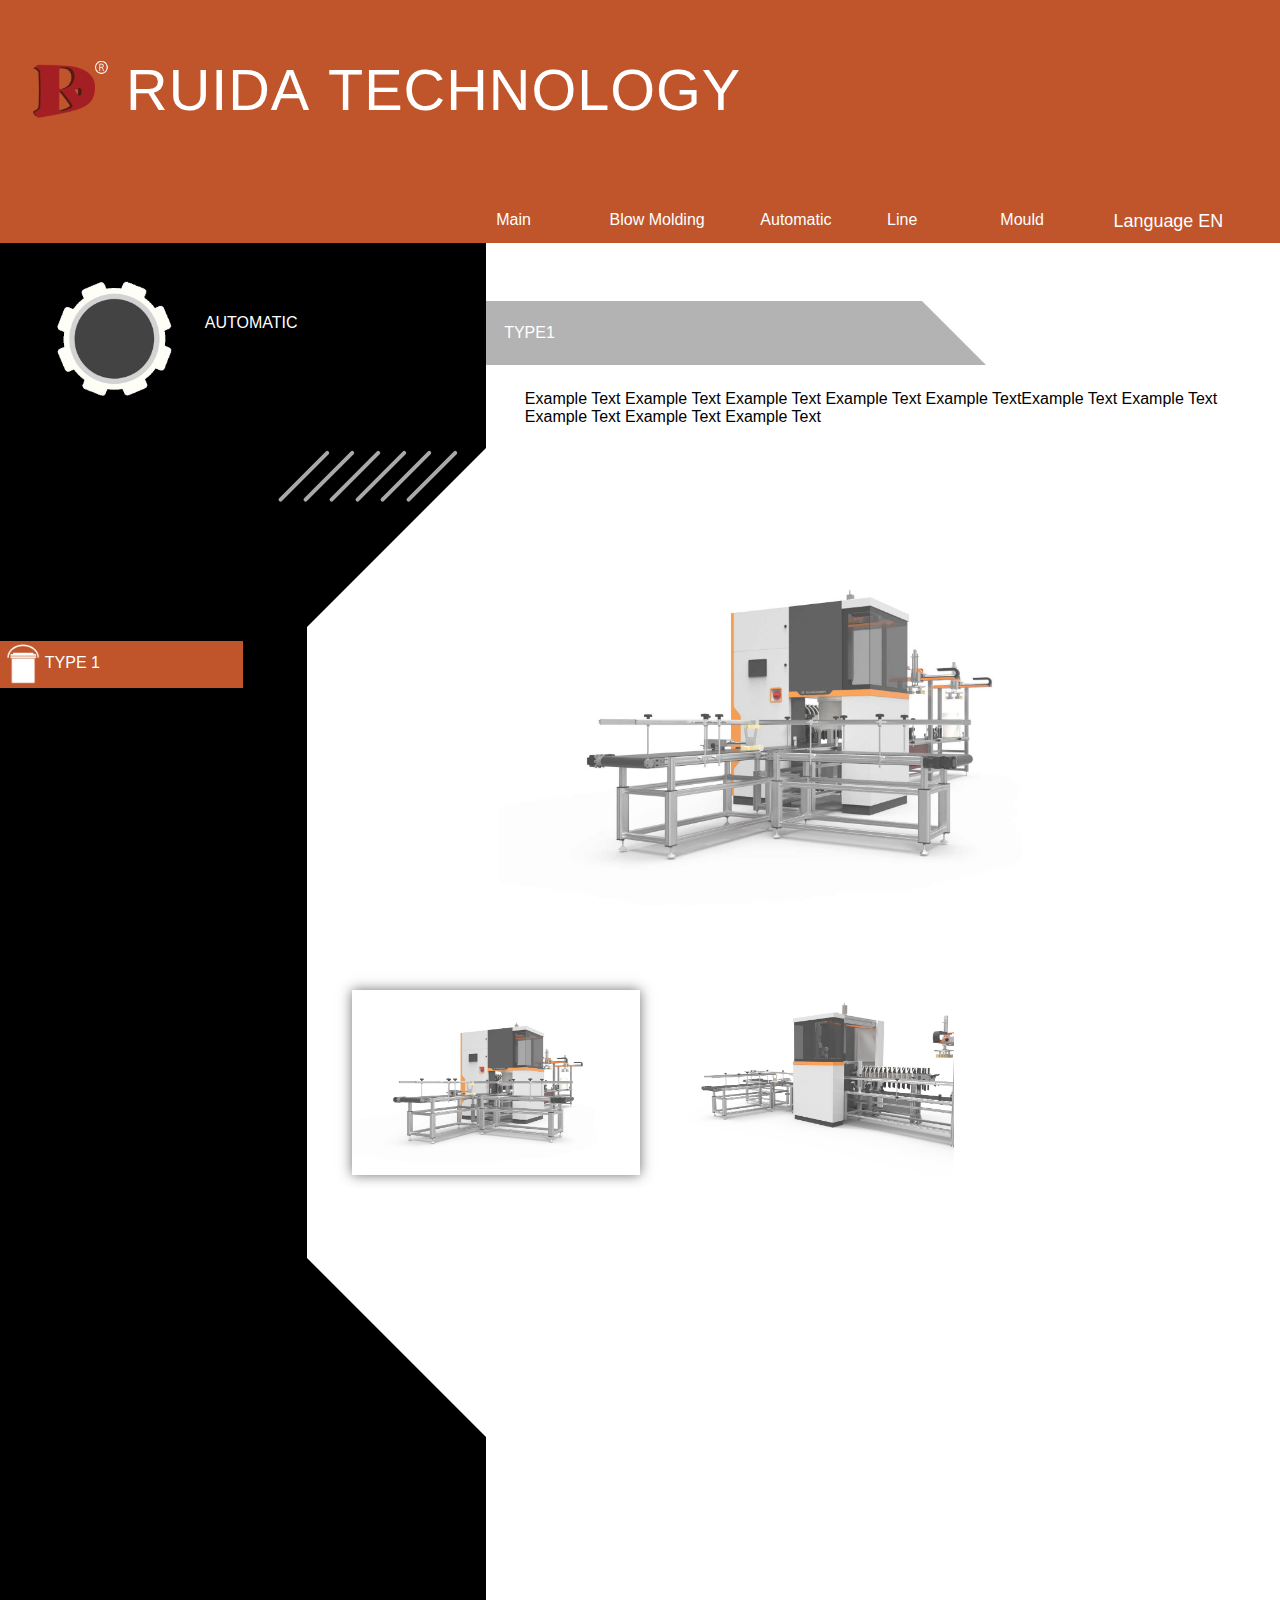
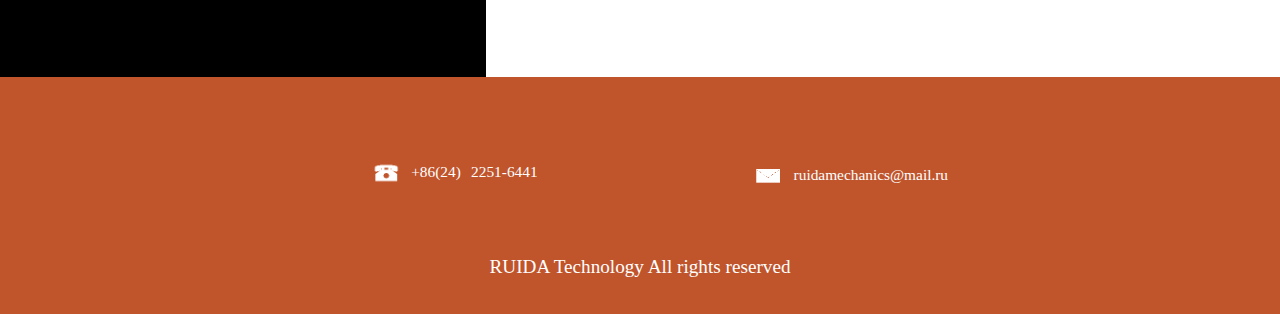
<file: automatic.html>
<!DOCTYPE html>
<html>

	<head>
		<meta charset="utf-8" />
		<meta name="viewport" content="width=device-width, initial-scale=1.0">
		<meta name="keywords" content="Фасовочная линия для смазочного масла,Узел для сборки ручек и тары,Пресс-формы" />
        <meta name="description" content="专注吹塑機、注塑機、灌裝機的研究與應用，為潤滑油、日化、包裝等行業的自動化、智能化提供整體的解決方案" />
		<title>RUIDA TECHNOLOGY,瑞達科技（沈陽）</title>
		<link href="css/main.css" rel="stylesheet" />
		<link href="css/main.css" rel="stylesheet" />
		<link href="css/shape.css" rel="stylesheet" />
		<link href="css/index.css" rel='stylesheet' />
		<link href="css/subpage.css" rel="stylesheet" />

	</head>

	<body>
		<!--<div id="test">
			<img src="img/网页方案定稿02.jpg" />
		</div>-->

		<div class="top">
			<div class="header" id='headerdiv'>
				<img src="img/logo/logo_red.png" class="logo" />
				<span class="title" data-locale='companyName'>RUIDA TECHNOLOGY</span>
			</div>
			<div class="navigation" id='navdiv'>
				<div class="navigation-item-box">
					<ul>
						<li class="navigation-item ib">
							<a href="#" class="navigation-link font-nav-en" data-menu='index' data-locale='nav_main'>
								Main
							</a>
						</li>
						<li class="navigation-item ib">
							<a href="#" class="navigation-link font-nav-en" data-menu='BlowMolding' data-locale='nav_blowmolding'>
								Blow Molding
							</a>
						</li>
						<li class="navigation-item ib">
							<a href="#" class="navigation-link font-nav-en" data-menu='automatic' data-locale='nav_automatic'>
								Automatic
							</a>
						</li>
						<li class="navigation-item ib">
							<a href="#" class="navigation-link font-nav-en" data-menu='line' data-locale='nav_line'>
								Line
							</a>
						</li>
						<li class="navigation-item ib">
							<a href="#" class="navigation-link font-nav-en" data-menu='mould' data-locale='nav_mould'>
								Mould
							</a>
						</li>
						<li class="navigation-item2 link-list" id='languagelink' >
							<a href="#" class="navigation-link nav-lan-en"  data-menu='language' data-lan='en' data-locale='nav_language_en'>
								Language EN
							</a>
							<a href="#" class="navigation-link2 nav-lan-zh"  data-menu='language' data-lan='zh' data-locale='nav_language_zh'>
								Language ZH
							</a>
							<a href="#" class="navigation-link2 nav-lan-ru"  data-menu='language' data-lan='ru' data-locale='nav_language_ru'>
								Language RUS
							</a>
						</li>
					</ul>
				</div>
				<div id='loadingBar' class="loadingbar hidden" data-scale='1'></div>
			</div>
		</div>
		
		<div class="content-main contentmove height112" data-height='112vw'>
			<div class="cd-section automatic overflow-hidden">
				<div class="automatic" style="overflow: hidden;" data-height='112vw'>

					<!--Left-->
					<div id="leftMask">
						<div id="rectangleup">
						</div>
						<div id="trapezoidup">
						</div>
						<div id="rectanglemiddle">
						</div>
						<div id="trapezoiddown">
						</div>
						<div id="rectangledown">
						</div>
					</div>
					<div id='obliqueline-box'>
						<div class='obliqueline cbg1'>
						</div>
						<div class='obliqueline cbg2' style="margin-left: 2vw;margin-top: -0.35vw;">
						</div>
						<div class='obliqueline cbg3' style="margin-left: 4vw;margin-top: -0.35vw;">
						</div>

						<div class='obliqueline cbg4' style="margin-left: 6vw;margin-top: -0.35vw;">
						</div>
						<div class='obliqueline cbg5' style="margin-left: 8vw;margin-top: -0.35vw;">
						</div>
						<div class='obliqueline cbg6' style="margin-left: 10vw;margin-top: -0.35vw;">
						</div>
					</div>

					<div class="content-title">
						<img src="img/gearwheel.png" class='wheelanimation' />
						<div class="value font-submodule-en" data-locale='main_automatic'>AUTOMATIC</div>
					</div>

					<div class="submenu">
						<ul>
							<li data-menu='automatic'>
								<a href="#"><img src="img/ico/04.png" style="height: 3.5vw;width: 3.5vw;margin-top: 0.1vw;"/>
								   <span class="font-sub-nav-en" data-locale='automatic_type1'>TYPE 1</span>
								</a>
							</li>
							<!--<li data-menu='automatic/type02'>
								<a href="#"><img src="img/ico/07.png" />
								  <span data-locale='automatic_type2'>TYPE 2</span>
								</a>
							</li>-->
						</ul>
					</div>
					<!--Left Over-->
					<!--content-->
					<div class="sub-main">
						<div class="sub-section">

							<div class="content">
								<div class="type-bar font-sub-type-en"><span data-locale='automatic_type1_selected'>TYPE</span></div>

								<div class="instructionTitle">
									<div class="subject">
										<span data-locale='type_instruction'>Instruction</span>
									</div>
								</div>

								<div class="instruction">
									<div class="instruction-content font-sub-typedes-en">
										<span data-locale='automatic_type1_description'>Example text 
						example text example text example text example text example text example text example text example text example text</span>
									</div>
								</div>

								<div class="instruction-imgDiv">
									<!--img-->
									<div class="stage-img-box">
										<div class="img-stage-l">
											<div class="img-stage img-stage-selected">
												<img src="img/Automatic/2.jpg" />
											</div>
											<div class="img-stage">
											</div>
										</div>
									</div>
									<div class="item-img-list">
										<div class="item-img-box item-img-selected">
											<div class="img-item">
												<img src="img/Automatic/2.jpg">
											</div>
										</div>

										<div class="item-img-box">
											<div class="img-item">
												<img src="img/Automatic/3.jpg" />
											</div>
										</div>
									</div>
								</div>
								<!--img over-->
								
								<div class="data">
									<div class="dataSubjectdiv">
										<div class="subject">
											<span data-locale='type_data'>Data</span>
										</div>
									</div>

									<div class="dataDetailDiv">
										<div class="dItem">
											<div class="dataDetail">
												<span>Size</span>
											</div>
										</div>

										<div class="dItem">
											<div class="dataDetail">
												<span>Size</span>
											</div>
										</div>
										<div class="dItem">
											<div class="dataDetail">
												<span>Size</span>
											</div>
										</div>
										<div class="dItem">
											<div class="dataDetail">
												<span>Size</span>
											</div>
										</div>
										<div class="dItem">
											<div class="dataDetail">
												<span>Size</span>
											</div>
										</div>
										<div class="dItem">
											<div class="dataDetail">
												<span>Size</span>
											</div>
										</div>
										<div class="dItem">
											<div class="dataDetail">
												<span>Size</span>
											</div>
										</div>
										<div class="dItem">
											<div class="dataDetail">
												<span>Size</span>
											</div>
										</div>

									</div>
								</div>
							</div>

						</div>
					</div>
					<!--content end-->
				</div>
			</div>
		</div>
		<div class="bottom">
			<div class="tel">
				<img src="img/bottom/tel.gif">
				<span> +86(24) 2251-6441</span>
			</div>
			<div class="email">
				<img src="img/bottom/email.gif" />
				<span>ruidamechanics@mail.ru</span>
			</div>
			<div class="copyright">
				<span>RUIDA Technology All rights reserved</span>
			</div>
		</div>
	</body>
	<script src="js/jquery-2.1.4.min.js" type="text/javascript"></script>
	<script src="js/velocity.min.js"></script>
	<script type="text/javascript" src="js/jquery.waypoints.min.js"></script>
	<script type="text/javascript" src="js/jquery.my.extension.js"></script>
	<script src="js/modernizr.custom.js"></script>
	<script type="text/javascript" src="js/utils.js"></script>
	<script type="text/javascript" src="js/jquery.i18n.properties-min.js"></script>
	<script src="js/main.js"></script>
	<script>
		i18nUtil.initializeI18N();
		subpageutil.initialize();
		animationUtil.showSubPageAnimation($('.sub-section'));
	</script>

</html>
</file>
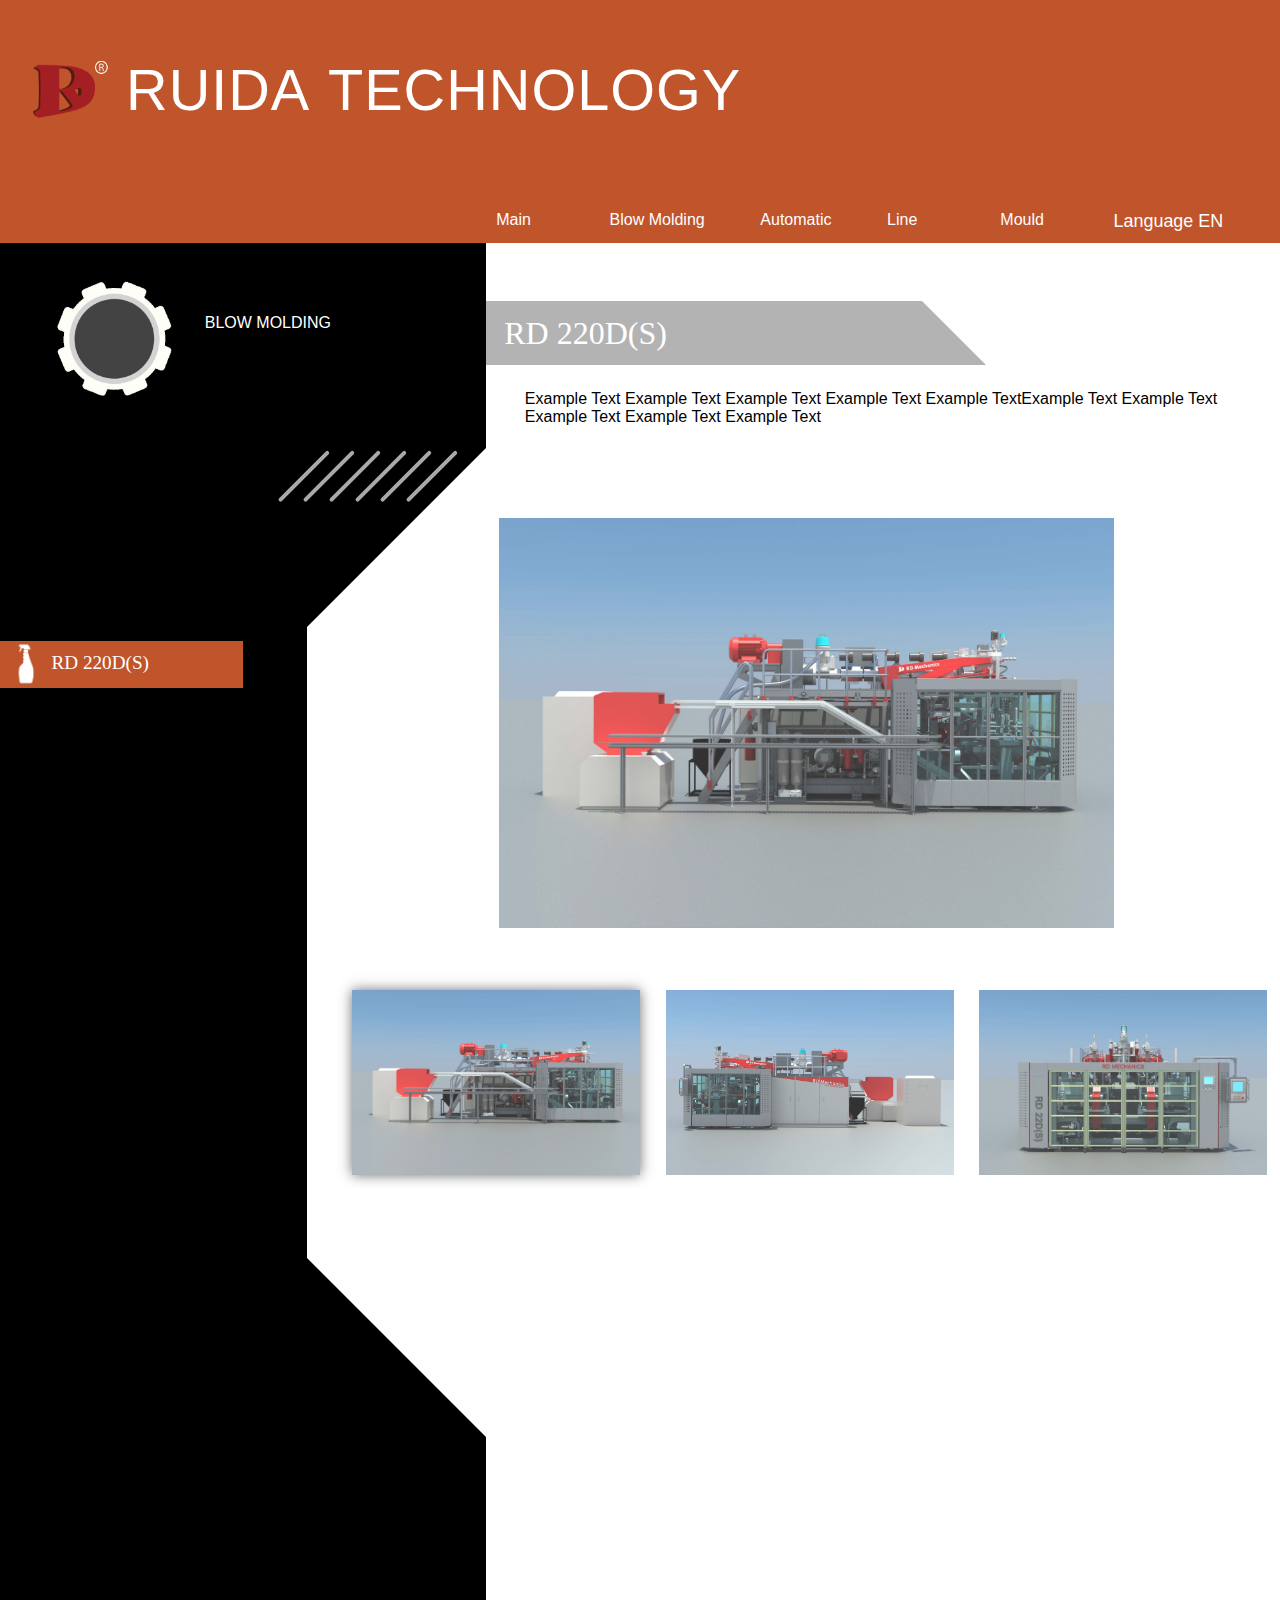
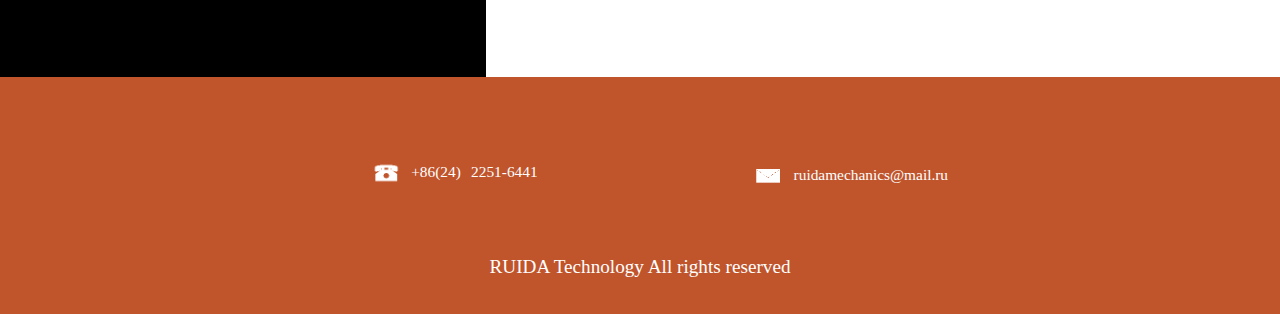
<file: BlowMolding.html>
<!DOCTYPE html>
<html>

	<head>
		<meta charset="utf-8" />
		<meta name="viewport" content="width=device-width, initial-scale=1.0">
		<meta name="keywords" content="Фасовочная линия для смазочного масла,Узел для сборки ручек и тары,Пресс-формы" />
        <meta name="description" content="专注吹塑機、注塑機、灌裝機的研究與應用，為潤滑油、日化、包裝等行業的自動化、智能化提供整體的解決方案" />
		<title>RUIDA TECHNOLOGY,瑞達科技（沈陽）</title>
		<link href="css/main.css" rel="stylesheet" />
		<link href="css/main.css" rel="stylesheet" />
		<link href="css/shape.css" rel="stylesheet" />
		<link href="css/index.css" rel='stylesheet' />
		<link href="css/subpage.css" rel="stylesheet" />

	</head>

	<body>
		<!--<div id="test">
			<img src="img/网页方案定稿02.jpg" />
		</div>-->

		<div class="top">
			<div class="header" id='headerdiv'>
				<img src="img/logo/logo_red.png" class="logo" />
				<span class="title" data-locale='companyName'>RUIDA TECHNOLOGY</span>
			</div>
			<div class="navigation" id='navdiv'>
				<div class="navigation-item-box">
					<ul>
						<li class="navigation-item ib">
							<a href="#" class="navigation-link font-nav-en" data-menu='index' data-locale='nav_main'>
								Main
							</a>
						</li>
						<li class="navigation-item ib">
							<a href="#" class="navigation-link font-nav-en" data-menu='BlowMolding' data-locale='nav_blowmolding'>
								Blow Molding
							</a>
						</li>
						<li class="navigation-item ib">
							<a href="#" class="navigation-link font-nav-en" data-menu='automatic' data-locale='nav_automatic'>
								Automatic
							</a>
						</li>
						<li class="navigation-item ib">
							<a href="#" class="navigation-link font-nav-en" data-menu='line' data-locale='nav_line'>
								Line
							</a>
						</li>
						<li class="navigation-item ib">
							<a href="#" class="navigation-link font-nav-en" data-menu='mould' data-locale='nav_mould'>
								Mould
							</a>
						</li>
						<li class="navigation-item2 link-list" id='languagelink' >
							<a href="#" class="navigation-link nav-lan-en"  data-menu='language' data-lan='en' data-locale='nav_language_en'>
								Language EN
							</a>
							<a href="#" class="navigation-link2 nav-lan-zh"  data-menu='language' data-lan='zh' data-locale='nav_language_zh'>
								Language ZH
							</a>
							<a href="#" class="navigation-link2 nav-lan-ru"  data-menu='language' data-lan='ru' data-locale='nav_language_ru'>
								Language RUS
							</a>
						</li>
					</ul>
				</div>
				<div id='loadingBar' class="loadingbar hidden" data-scale='1'></div>
			</div>
		</div>
		
		<div class="content-main contentmove height112" data-height='112vw'>
			<div class="cd-section BlowMolding overflow-hidden">
				<div class="BlowMolding" style="overflow: hidden;" data-height='112vw'>

					<!--Left-->
					<div id="leftMask">
						<div id="rectangleup">
						</div>
						<div id="trapezoidup">
						</div>
						<div id="rectanglemiddle">
						</div>
						<div id="trapezoiddown">
						</div>
						<div id="rectangledown">
						</div>
					</div>
					<div id='obliqueline-box'>
						<div class='obliqueline cbg1'>
						</div>
						<div class='obliqueline cbg2' style="margin-left: 2vw;margin-top: -0.35vw;">
						</div>
						<div class='obliqueline cbg3' style="margin-left: 4vw;margin-top: -0.35vw;">
						</div>

						<div class='obliqueline cbg4' style="margin-left: 6vw;margin-top: -0.35vw;">
						</div>
						<div class='obliqueline cbg5' style="margin-left: 8vw;margin-top: -0.35vw;">
						</div>
						<div class='obliqueline cbg6' style="margin-left: 10vw;margin-top: -0.35vw;">
						</div>
					</div>

					<div class="content-title">
						<img src="img/gearwheel.png" class='wheelanimation' />
						<!--<div style="color: white;" data-locale='main_blowmolding'>
							BLOW MOLDING
						</div>-->
						<span class="value font-submodule-en" data-locale='main_blowmolding'>BLOW MOLDING</span>
					</div>

					<div class="submenu">
						<ul>
							<li data-menu='BlowMolding'>
								<a href="#"><img src="img/ico/02.png" />
								   <span style="font-size: 1.5vw;font-family: 'Lucida Sans';" data-locale='blowmolding_type1'>RD 220D(S)</span>
								</a>
							</li>
							<!--<li data-menu='blowmolding/type02'>
								<a href="#"><img src="img/ico/03.png" />
								  <span data-locale='blowmolding_type2'>TYPE</span>
								</a>
							</li>
							<li data-menu=''>
								<a href="#"><img src="img/ico/05.png" />
								   <span data-locale='blowmolding_type3'>TYPE</span>
								</a>
							</li>
							<li data-menu=''>
								<a href="#"><img src="img/ico/06.png" style="height: 3.7vw; margin-top: 0.1vw;" />
								  <span data-locale='blowmolding_type4'>TYPE</span>
								</a>
							</li>-->
						</ul>
					</div>
					<!--Left Over-->
					<!--content-->
					<div class="sub-main">
						<div class="sub-section">

							<div class="content">
								<div class="type-bar" style="font-size: 2.5vw; font-family: 'Lucida Sans';" ><span data-locale='blowmolding_type1'>RD 220D(S)</span></div>

								<div class="instructionTitle">
									<div class="subject">
										<span data-locale='type_instruction'>Instruction</span>
									</div>
								</div>

								<div class="instruction">
									<div class="instruction-content font-sub-typedes-en">
										<span data-locale='blowmolding_type1_description'>Example text 
						example text example text example text example text example text example text example text example text example text</span>
									</div>
								</div>

								<div class="instruction-imgDiv">
									<!--img-->
									<div class="stage-img-box">
										<div class="img-stage-l">
											<div class="img-stage img-stage-selected">
												<img src="img/Blowmolding/03.jpg" />
											</div>
											<div class="img-stage">
											</div>
										</div>
									</div>
									<div class="item-img-list">
										<div class="item-img-box item-img-selected">
											<div class="img-item">
												<img src="img/Blowmolding/03.jpg" />
											</div>
										</div>

										<div class="item-img-box">
											<div class="img-item">
												<img src="img/Blowmolding/02.jpg" />
											</div>
										</div>

										<div class="item-img-box">
											<div class="img-item">
												<img src="img/Blowmolding/04.jpg" />
											</div>
										</div>
										<div class="item-img-box">
											<div class="img-item">
												<img src="img/Blowmolding/01.jpg" />
											</div>
										</div>
									</div>
								</div>
								<!--img over-->
								
								<div class="data">
									<div class="dataSubjectdiv">
										<div class="subject">
											<span data-locale='type_data'>Data</span>
										</div>
									</div>

									<div class="dataDetailDiv">
										<div class="dItem">
											<div class="dataDetail">
												<span>Size</span>
											</div>
										</div>

										<div class="dItem">
											<div class="dataDetail">
												<span>Size</span>
											</div>
										</div>
										<div class="dItem">
											<div class="dataDetail">
												<span>Size</span>
											</div>
										</div>
										<div class="dItem">
											<div class="dataDetail">
												<span>Size</span>
											</div>
										</div>
										<div class="dItem">
											<div class="dataDetail">
												<span>Size</span>
											</div>
										</div>
										<div class="dItem">
											<div class="dataDetail">
												<span>Size</span>
											</div>
										</div>
										<div class="dItem">
											<div class="dataDetail">
												<span>Size</span>
											</div>
										</div>
										<div class="dItem">
											<div class="dataDetail">
												<span>Size</span>
											</div>
										</div>

									</div>
								</div>
							</div>

						</div>
					</div>
					<!--content end-->
				</div>
			</div>
		</div>
		<div class="bottom">
			<div class="tel">
				<img src="img/bottom/tel.gif">
				<span> +86(24) 2251-6441</span>
			</div>
			<div class="email">
				<img src="img/bottom/email.gif" />
				<span>ruidamechanics@mail.ru</span>
			</div>
			<div class="copyright">
				<span>RUIDA Technology All rights reserved</span>
			</div>
		</div>
	</body>
	<script src="js/jquery-2.1.4.min.js" type="text/javascript"></script>
	<script src="js/velocity.min.js"></script>
	<script type="text/javascript" src="js/jquery.waypoints.min.js"></script>
	<script type="text/javascript" src="js/jquery.my.extension.js"></script>
	<script src="js/modernizr.custom.js"></script>
	<script type="text/javascript" src="js/utils.js"></script>
	<script type="text/javascript" src="js/jquery.i18n.properties-min.js"></script>
	<script src="js/main.js"></script>
	<script>
		i18nUtil.initializeI18N();
		subpageutil.initialize();
		animationUtil.showSubPageAnimation($('.sub-section'));
	</script>

</html>
</file>
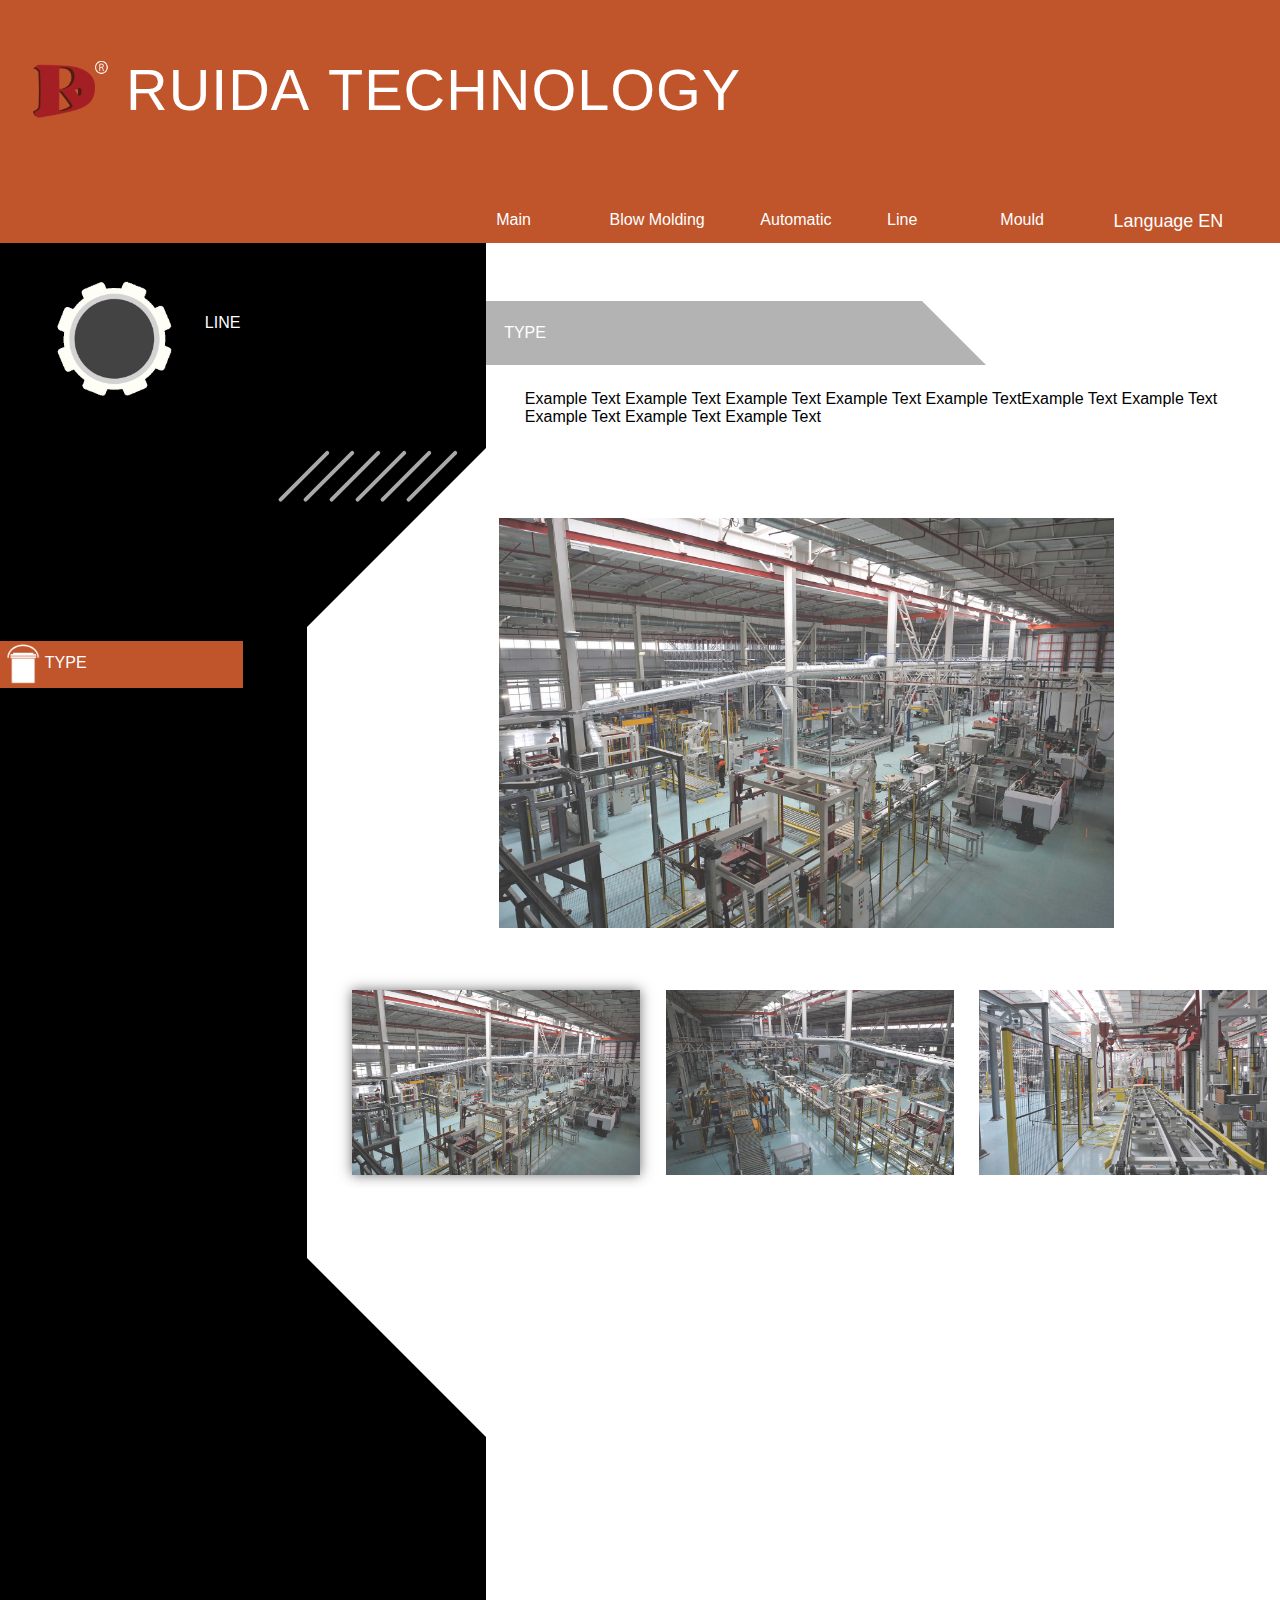
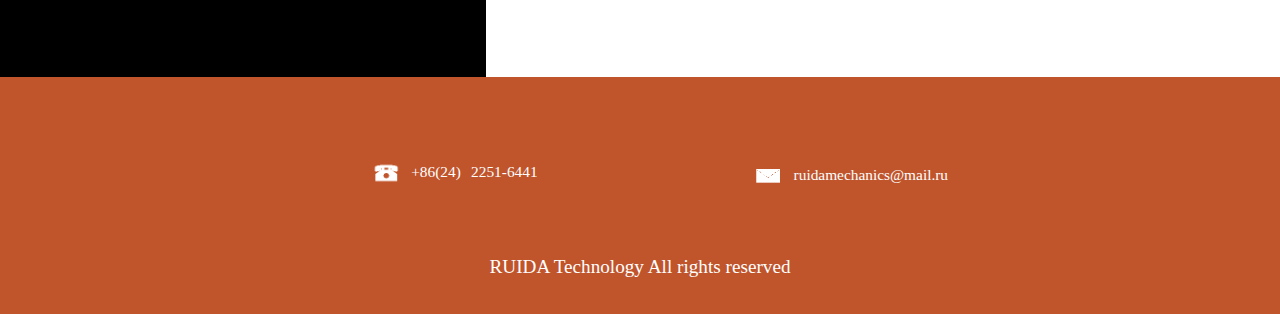
<file: line.html>
<!DOCTYPE html>
<html>

	<head>
		<meta charset="utf-8" />
		<meta name="viewport" content="width=device-width, initial-scale=1.0">
		<meta name="keywords" content="Фасовочная линия для смазочного масла,Узел для сборки ручек и тары,Пресс-формы" />
        <meta name="description" content="专注吹塑機、注塑機、灌裝機的研究與應用，為潤滑油、日化、包裝等行業的自動化、智能化提供整體的解決方案" />
		<title>RUIDA TECHNOLOGY,瑞達科技（沈陽）</title>
		<link href="css/main.css" rel="stylesheet" />
		<link href="css/main.css" rel="stylesheet" />
		<link href="css/shape.css" rel="stylesheet" />
		<link href="css/index.css" rel='stylesheet' />
		<link href="css/subpage.css" rel="stylesheet" />

	</head>

	<body>
		<!--<div id="test">
			<img src="img/网页方案定稿02.jpg" />
		</div>-->

		<div class="top">
			<div class="header" id='headerdiv'>
				<img src="img/logo/logo_red.png" class="logo" />
				<span class="title" data-locale='companyName'>RUIDA TECHNOLOGY</span>
			</div>
			<div class="navigation" id='navdiv'>
				<div class="navigation-item-box">
					<ul>
						<li class="navigation-item ib">
							<a href="#" class="navigation-link font-nav-en" data-menu='index' data-locale='nav_main'>
								Main
							</a>
						</li>
						<li class="navigation-item ib">
							<a href="#" class="navigation-link font-nav-en" data-menu='BlowMolding' data-locale='nav_blowmolding'>
								Blow Molding
							</a>
						</li>
						<li class="navigation-item ib">
							<a href="#" class="navigation-link font-nav-en" data-menu='automatic' data-locale='nav_automatic'>
								Automatic
							</a>
						</li>
						<li class="navigation-item ib">
							<a href="#" class="navigation-link font-nav-en" data-menu='line' data-locale='nav_line'>
								Line
							</a>
						</li>
						<li class="navigation-item ib">
							<a href="#" class="navigation-link font-nav-en" data-menu='mould' data-locale='nav_mould'>
								Mould
							</a>
						</li>
						<li class="navigation-item2 link-list" id='languagelink' >
							<a href="#" class="navigation-link nav-lan-en"  data-menu='language' data-lan='en' data-locale='nav_language_en'>
								Language EN
							</a>
							<a href="#" class="navigation-link2 nav-lan-zh"  data-menu='language' data-lan='zh' data-locale='nav_language_zh'>
								Language ZH
							</a>
							<a href="#" class="navigation-link2 nav-lan-ru"  data-menu='language' data-lan='ru' data-locale='nav_language_ru'>
								Language RUS
							</a>
						</li>
					</ul>
				</div>
				<div id='loadingBar' class="loadingbar hidden" data-scale='1'></div>
			</div>
		</div>
		
		<div class="content-main contentmove height112" data-height='112vw'>
			<div class="cd-section line overflow-hidden">
				<div class="line" style="overflow: hidden;" data-height='112vw'>

					<!--Left-->
					<div id="leftMask">
						<div id="rectangleup">
						</div>
						<div id="trapezoidup">
						</div>
						<div id="rectanglemiddle">
						</div>
						<div id="trapezoiddown">
						</div>
						<div id="rectangledown">
						</div>
					</div>
					<div id='obliqueline-box'>
						<div class='obliqueline cbg1'>
						</div>
						<div class='obliqueline cbg2' style="margin-left: 2vw;margin-top: -0.35vw;">
						</div>
						<div class='obliqueline cbg3' style="margin-left: 4vw;margin-top: -0.35vw;">
						</div>

						<div class='obliqueline cbg4' style="margin-left: 6vw;margin-top: -0.35vw;">
						</div>
						<div class='obliqueline cbg5' style="margin-left: 8vw;margin-top: -0.35vw;">
						</div>
						<div class='obliqueline cbg6' style="margin-left: 10vw;margin-top: -0.35vw;">
						</div>
					</div>

					<div class="content-title">
						<img src="img/gearwheel.png" class='wheelanimation' />
						<div class="value font-submodule-en" data-locale='line_module'>LINE</div>
					</div>

					<div class="submenu">
						<ul>
							<li data-menu='line'>
								<a href="#"><img src="img/ico/04.png" style="height: 3.5vw;width: 3.5vw;margin-top: 0.1vw;"/>
								   <span class="font-sub-nav-en" data-locale='line_type1'>TYPE</span>
								</a>
							</li>
						</ul>
					</div>
					<!--Left Over-->
					<!--content-->
					<div class="sub-main">
						<div class="sub-section">

							<div class="content">
								<div class="type-bar"><span class="font-sub-type-en" data-locale='line_type1'>TYPE</span></div>

								<div class="instructionTitle">
									<div class="subject">
										<span data-locale='type_instruction'>Instruction</span>
									</div>
								</div>

								<div class="instruction">
									<div class="instruction-content font-sub-typedes-en">
										<span data-locale='line_type1_description'>Example text 
						example text example text example text example text example text example text example text example text example text</span>
									</div>
								</div>

								<div class="instruction-imgDiv">
									<!--img-->
									<div class="stage-img-box">
										<div class="img-stage-l">
											<div class="img-stage img-stage-selected">
												<img src="img/Line/4.JPG" />
											</div>
											<div class="img-stage">
											</div>
										</div>
									</div>
									<div class="item-img-list">
										<div class="item-img-box item-img-selected">
											<div class="img-item">
												<img src="img/Line/4.JPG" />
											</div>
										</div>

										<div class="item-img-box">
											<div class="img-item">
												<img src="img/Line/2.JPG" />
											</div>
										</div>

										<div class="item-img-box">
											<div class="img-item">
												<img src="img/Line/5.JPG" />
											</div>
										</div>
										<div class="item-img-box">
											<div class="img-item">
												<img src="img/Line/1.JPG" />
											</div>
										</div>
									</div>
								</div>
								<!--img over-->
								
								<div class="data">
									<div class="dataSubjectdiv">
										<div class="subject">
											<span data-locale='type_data'>Data</span>
										</div>
									</div>

									<div class="dataDetailDiv">
										<div class="dItem">
											<div class="dataDetail">
												<span>Size</span>
											</div>
										</div>

										<div class="dItem">
											<div class="dataDetail">
												<span>Size</span>
											</div>
										</div>
										<div class="dItem">
											<div class="dataDetail">
												<span>Size</span>
											</div>
										</div>
										<div class="dItem">
											<div class="dataDetail">
												<span>Size</span>
											</div>
										</div>
										<div class="dItem">
											<div class="dataDetail">
												<span>Size</span>
											</div>
										</div>
										<div class="dItem">
											<div class="dataDetail">
												<span>Size</span>
											</div>
										</div>
										<div class="dItem">
											<div class="dataDetail">
												<span>Size</span>
											</div>
										</div>
										<div class="dItem">
											<div class="dataDetail">
												<span>Size</span>
											</div>
										</div>

									</div>
								</div>
							</div>

						</div>
					</div>
					<!--content end-->
				</div>
			</div>
		</div>
		<div class="bottom">
			<div class="tel">
				<img src="img/bottom/tel.gif">
				<span> +86(24) 2251-6441</span>
			</div>
			<div class="email">
				<img src="img/bottom/email.gif" />
				<span>ruidamechanics@mail.ru</span>
			</div>
			<div class="copyright">
				<span>RUIDA Technology All rights reserved</span>
			</div>
		</div>
	</body>
	<script src="js/jquery-2.1.4.min.js" type="text/javascript"></script>
	<script src="js/velocity.min.js"></script>
	<script type="text/javascript" src="js/jquery.waypoints.min.js"></script>
	<script type="text/javascript" src="js/jquery.my.extension.js"></script>
	<script src="js/modernizr.custom.js"></script>
	<script type="text/javascript" src="js/utils.js"></script>
	<script type="text/javascript" src="js/jquery.i18n.properties-min.js"></script>
	<script src="js/main.js"></script>
	<script>
		i18nUtil.initializeI18N();
		subpageutil.initialize();
		animationUtil.showSubPageAnimation($('.sub-section'));
	</script>

</html>
</file>
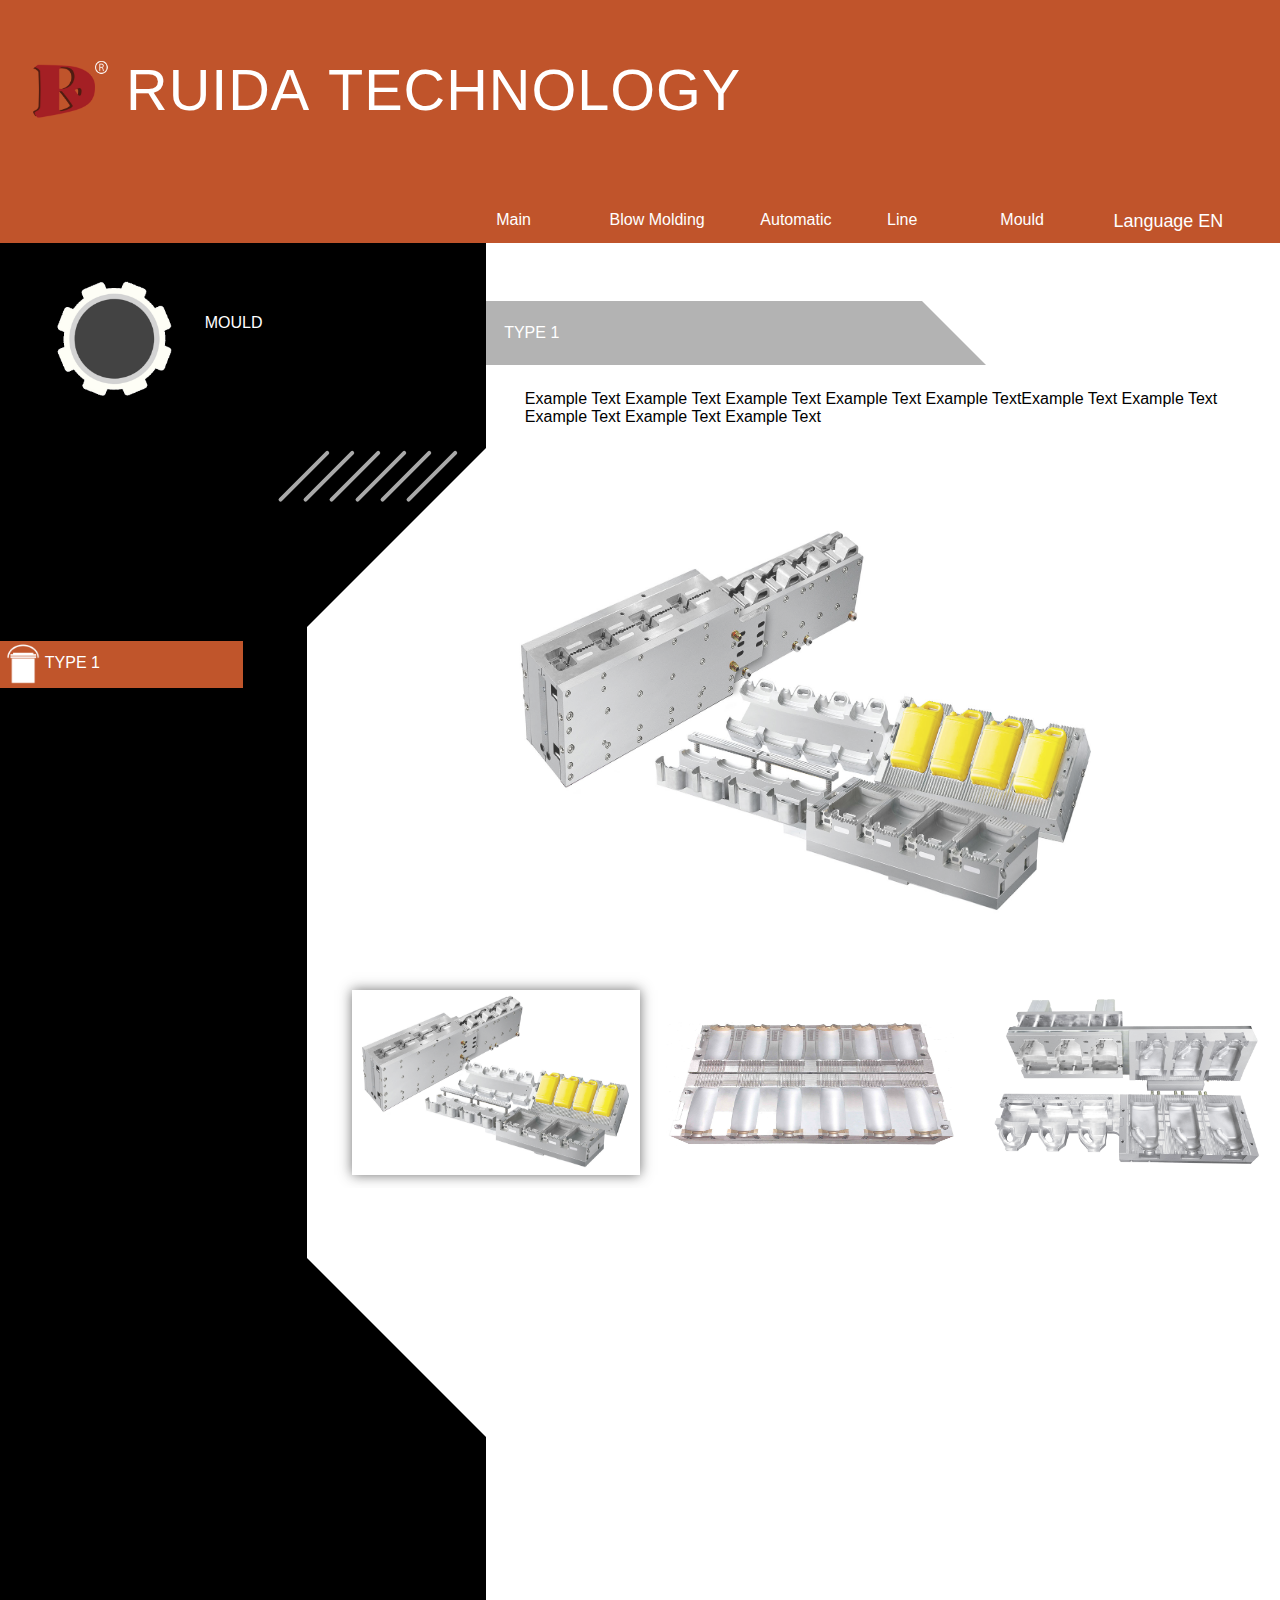
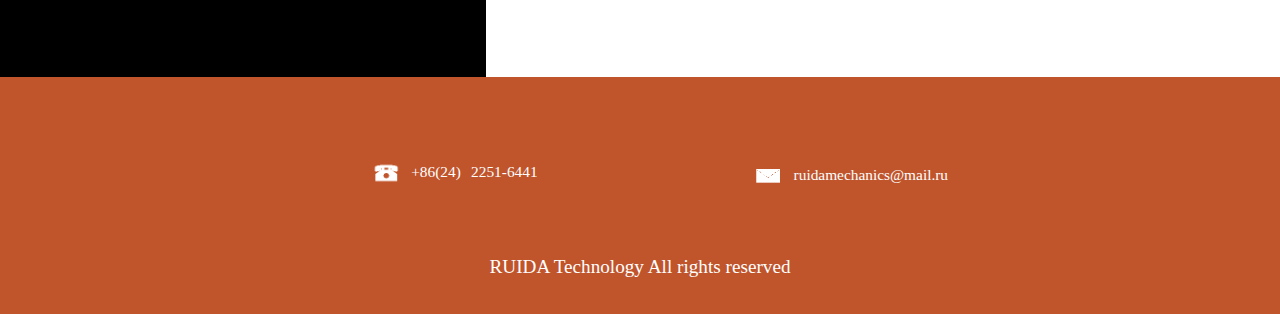
<file: mould.html>
<!DOCTYPE html>
<html>

	<head>
		<meta charset="utf-8" />
		<meta name="viewport" content="width=device-width, initial-scale=1.0">
		<meta name="keywords" content="Фасовочная линия для смазочного масла,Узел для сборки ручек и тары,Пресс-формы" />
        <meta name="description" content="专注吹塑機、注塑機、灌裝機的研究與應用，為潤滑油、日化、包裝等行業的自動化、智能化提供整體的解決方案" />
		<title>RUIDA TECHNOLOGY,瑞達科技（沈陽）</title>
		<link href="css/main.css" rel="stylesheet" />
		<link href="css/main.css" rel="stylesheet" />
		<link href="css/shape.css" rel="stylesheet" />
		<link href="css/index.css" rel='stylesheet' />
		<link href="css/subpage.css" rel="stylesheet" />
	</head>

	<body>
		<!--<div id="test">
			<img src="img/网页方案定稿02.jpg" />
		</div>-->

		<div class="top">
			<div class="header" id='headerdiv'>
				<img src="img/logo/logo_red.png" class="logo" />
				<span class="title" data-locale='companyName'>RUIDA TECHNOLOGY</span>
			</div>
			<div class="navigation" id='navdiv'>
				<div class="navigation-item-box">
					<ul>
						<li class="navigation-item ib">
							<a href="#" class="navigation-link font-nav-en" data-menu='index' data-locale='nav_main'>
								Main
							</a>
						</li>
						<li class="navigation-item ib">
							<a href="#" class="navigation-link font-nav-en" data-menu='BlowMolding' data-locale='nav_blowmolding'>
								Blow Molding
							</a>
						</li>
						<li class="navigation-item ib">
							<a href="#" class="navigation-link font-nav-en" data-menu='automatic' data-locale='nav_automatic'>
								Automatic
							</a>
						</li>
						<li class="navigation-item ib">
							<a href="#" class="navigation-link font-nav-en" data-menu='line' data-locale='nav_line'>
								Line
							</a>
						</li>
						<li class="navigation-item ib">
							<a href="#" class="navigation-link font-nav-en" data-menu='mould' data-locale='nav_mould'>
								Mould
							</a>
						</li>
						<li class="navigation-item2 link-list" id='languagelink' >
							<a href="#" class="navigation-link nav-lan-en"  data-menu='language' data-lan='en' data-locale='nav_language_en'>
								Language EN
							</a>
							<a href="#" class="navigation-link2 nav-lan-zh"  data-menu='language' data-lan='zh' data-locale='nav_language_zh'>
								Language ZH
							</a>
							<a href="#" class="navigation-link2 nav-lan-ru"  data-menu='language' data-lan='ru' data-locale='nav_language_ru'>
								Language RUS
							</a>
						</li>
					</ul>
				</div>
				<div id='loadingBar' class="loadingbar hidden" data-scale='1'></div>
			</div>
		</div>
		
		<div class="content-main contentmove height112" data-height='112vw'>
			<div class="cd-section mould overflow-hidden">
				<div class="mould" style="overflow: hidden;" data-height='112vw'>

					<!--Left-->
					<div id="leftMask">
						<div id="rectangleup">
						</div>
						<div id="trapezoidup">
						</div>
						<div id="rectanglemiddle">
						</div>
						<div id="trapezoiddown">
						</div>
						<div id="rectangledown">
						</div>
					</div>
					<div id='obliqueline-box'>
						<div class='obliqueline cbg1'>
						</div>
						<div class='obliqueline cbg2' style="margin-left: 2vw;margin-top: -0.35vw;">
						</div>
						<div class='obliqueline cbg3' style="margin-left: 4vw;margin-top: -0.35vw;">
						</div>

						<div class='obliqueline cbg4' style="margin-left: 6vw;margin-top: -0.35vw;">
						</div>
						<div class='obliqueline cbg5' style="margin-left: 8vw;margin-top: -0.35vw;">
						</div>
						<div class='obliqueline cbg6' style="margin-left: 10vw;margin-top: -0.35vw;">
						</div>
					</div>

					<div class="content-title">
						<img src="img/gearwheel.png" class='wheelanimation' />
						<div class="value font-submodule-en" data-locale='main_mould'>MOULD</div>
					</div>

					<div class="submenu">
						<ul>
							<li data-menu='mould'>
								<a href="#"><img src="img/ico/04.png" style="height: 3.5vw;width: 3.5vw;margin-top: 0.1vw;"/>
								   <span class="font-sub-nav-en" data-locale='mould_type1'>TYPE</span>
								</a>
							</li>
							<!--<li data-menu='mould/type02'>
								<a href="#"><img src="img/ico/07.png" />
								  <span data-locale='mould_type2'>TYPE</span>
								</a>
							</li>-->
						</ul>
					</div>
					<!--Left Over-->
					<!--content-->
					<div class="sub-main">
						<div class="sub-section">

							<div class="content">
								<div class="type-bar font-sub-type-en"><span data-locale='mould_type1'>TYPE1</span></div>

								<div class="instructionTitle">
									<div class="subject">
										<span data-locale='type_instruction'>Instruction</span>
									</div>
								</div>

								<div class="instruction">
									<div class="instruction-content font-sub-typedes-en">
										<span data-locale='mould_type1_description'>Example text 
						example text example text example text example text example text example text example text example text example text</span>
									</div>
								</div>

								<div class="instruction-imgDiv">
									<!--img-->
									<div class="stage-img-box">
										<div class="img-stage-l">
											<div class="img-stage img-stage-selected">
												<img src="img/Mould/05.jpg" />
											</div>
											<div class="img-stage">
											</div>
										</div>
									</div>
									<div class="item-img-list">
										<div class="item-img-box item-img-selected">
											<div class="img-item">
												<img src="img/Mould/05.jpg" />
											</div>
										</div>

										<div class="item-img-box">
											<div class="img-item">
												<img src="img/Mould/01.jpg" />
											</div>
										</div>

										<div class="item-img-box">
											<div class="img-item">
												<img src="img/Mould/02.jpg" />
											</div>
										</div>
										<div class="item-img-box">
											<div class="img-item">
												<img src="img/Mould/03.jpg" />
											</div>
										</div>
									</div>
								</div>
								<!--img over-->
								
								<div class="data">
									<div class="dataSubjectdiv">
										<div class="subject">
											<span data-locale='type_data'>Data</span>
										</div>
									</div>

									<div class="dataDetailDiv">
										<div class="dItem">
											<div class="dataDetail">
												<span>Size</span>
											</div>
										</div>

										<div class="dItem">
											<div class="dataDetail">
												<span>Size</span>
											</div>
										</div>
										<div class="dItem">
											<div class="dataDetail">
												<span>Size</span>
											</div>
										</div>
										<div class="dItem">
											<div class="dataDetail">
												<span>Size</span>
											</div>
										</div>
										<div class="dItem">
											<div class="dataDetail">
												<span>Size</span>
											</div>
										</div>
										<div class="dItem">
											<div class="dataDetail">
												<span>Size</span>
											</div>
										</div>
										<div class="dItem">
											<div class="dataDetail">
												<span>Size</span>
											</div>
										</div>
										<div class="dItem">
											<div class="dataDetail">
												<span>Size</span>
											</div>
										</div>

									</div>
								</div>
							</div>

						</div>
					</div>
					<!--content end-->
				</div>
			</div>
		</div>
		<div class="bottom">
			<div class="tel">
				<img src="img/bottom/tel.gif">
				<span> +86(24) 2251-6441</span>
			</div>
			<div class="email">
				<img src="img/bottom/email.gif" />
				<span>ruidamechanics@mail.ru</span>
			</div>
			<div class="copyright">
				<span>RUIDA Technology All rights reserved</span>
			</div>
		</div>
	</body>
	<script src="js/jquery-2.1.4.min.js" type="text/javascript"></script>
	<script src="js/velocity.min.js"></script>
	<script type="text/javascript" src="js/jquery.waypoints.min.js"></script>
	<script type="text/javascript" src="js/jquery.my.extension.js"></script>
	<script src="js/modernizr.custom.js"></script>
	<script type="text/javascript" src="js/utils.js"></script>
	<script type="text/javascript" src="js/jquery.i18n.properties-min.js"></script>
	<script src="js/main.js"></script>
	<script>
		i18nUtil.initializeI18N();
		subpageutil.initialize();
		animationUtil.showSubPageAnimation($('.sub-section'));
	</script>

</html>
</file>
<file: css/main.css>
* {
	box-sizing: border-box;
}

html {
	font-family: "Arial", "微软雅黑";
	/*color:white;*/
}

body {
	margin: 0;
	padding: 0;
	background-color: #FFFFFF;
}

.content-main {
	/*border: 1px solid red;*/
	overflow: hidden;
	z-index: -1;
	/*display: none;*/
}

.cd-section {
	width: 100%;
	position: absolute;
	/*border: 1px solid yellow;*/
}

.overflow-hidden {
	overflow: hidden;
}

.wheelanimation {
	-webkit-animation: rotate 5s linear infinite;
	-o-animation: rotate 5s linear infinite;
	-ms-animation: rotate 5s linear infinite;
	-moz-animation: rotate 5s linear infinite;
	animation: rotate 5s linear infinite;
}

@-webkit-keyframes rotate {
	0% {
		-webkit-transform: rotate(0deg);
	}
	25% {
		-webkit-transform: rotate(90deg);
	}
	50% {
		-webkit-transform: rotate(180deg);
	}
	75% {
		-webkit-transform: rotate(270deg);
	}
	100% {
		-webkit-transform: rotate(360deg);
	}
}

@-ms-keyframes rotate {
	0% {
		-o-transform: rotate(0deg);
	}
	25% {
		-o-transform: rotate(90deg);
	}
	50% {
		-o-transform: rotate(180deg);
	}
	75% {
		-o-transform: rotate(270deg);
	}
	100% {
		-o-transform: rotate(360deg);
	}
}

@-moz-keyframes rotate {
	0% {
		-moz-transform: rotate(0deg);
	}
	25% {
		-moz-transform: rotate(90deg);
	}
	50% {
		-moz-transform: rotate(180deg);
	}
	75% {
		-moz-transform: rotate(270deg);
	}
	100% {
		-moz-transform: rotate(360deg);
	}
}

@-o-keyframes rotate {
	0% {
		-o-transform: rotate(0deg);
	}
	25% {
		-o-transform: rotate(90deg);
	}
	50% {
		-o-transform: rotate(180deg);
	}
	75% {
		-o-transform: rotate(270deg);
	}
	100% {
		-o-transform: rotate(360deg);
	}
}

@keyframes rotate {
	0% {
		transform: rotate(0deg);
	}
	25% {
		transform: rotate(90deg);
	}
	50% {
		transform: rotate(180deg);
	}
	75% {
		transform: rotate(270deg);
	}
	100% {
		transform: rotate(360deg);
	}
}

.contentmove {
	transition: height 0.5s;
	-moz-transition: height 0.5s;
	/*Firefox 4 */
	-webkit-transition: height 0.5s;
	/*Safari and Chrome */
	-o-transition: height 0.5s;
	/* Opera */
}

.height358 {
	height: 358vw;
}

.height112 {
	height: 112vw;
}

.visible {
	display: '';
}

.hidden {
	display: none;
}

.nav-lan-en,
.nav-lan-zh,
.nav-lan-ru {
	min-width: 13vw;
}

.nav-lan-en,
.font-nav-en {
	color: #000000;
	font-size: 1.4vw;
	font-family: 'arial'
}

.font-industry-en {
	font-size: 4vw;
	font-weight: bold;
	font-family: 'arial';
}

.font-industrydes-en {
	font-size: 1.5vw;
	font-family: 'arial';
	line-height: 2.5vw;
	margin-right: 6vw;
	color: whitesmoke;
}

.font-mian-module-en {
	font-family: 'impact';
	font-weight: bold;
	font-size: 3vw;
}

.font-mainT-en {
	font-family: 'arial';
	font-size: 2.4vw;
}

.font-main-description-en {
	font-family: 'arial';
	font-size: 1.25vw;
	line-height: 2.5vw
}

.font-submodule-en {
	font-family: 'arial';
	font-size: 2.5vw;
}

.font-sub-nav-en {
	font-family: 'arial';
	font-size: 1.5vw;
}

.font-sub-type-en {
	font-family: 'arial';
	font-size: 2.5vw;
}

.font-sub-typedes-en {
	font-size: 1.5vw;
	font-family: 'arial';
	margin-left: 2vw;
	line-height: 2.1vw;
}

.nav-lan-zh,
.font-nav-zh {
	color: #000000;
	/*color: green;*/
	font-size: 1.5vw;
	/*font-weight: bold;*/
	font-family: "幼圆", "微软雅黑", "宋体";
}

.font-industry-zh {
	font-size: 5.5vw;
	font-weight: bold;
	font-family: "幼圆", "微软雅黑", "宋体";
	margin-left: 2vw;
}

.font-industrydes-zh {
	font-size: 1.5vw;
	font-family: "幼圆", "微软雅黑", "宋体";
	margin-left: 2vw;
	/*letter-spacing: 0.2vw;*/
	line-height: 2.5vw;
	margin-right: 6vw;
	color: whitesmoke;
}

.font-mian-module-zh {
	font-family: "幼圆", "微软雅黑", "宋体";
	font-size: 3.5vw;
}

.font-mainT-zh {
	font-family: "幼圆", "微软雅黑", "宋体";
	font-size: 2.5vw;
}

.font-main-description-zh {
	font-family: "幼圆", "微软雅黑", "宋体";
	font-size: 1.5vw;
	text-indent: 2vw;
	line-height: 2.5vw
}

.font-submodule-zh {
	font-family: "幼圆", "微软雅黑", "宋体";
	font-size: 3vw;
}

.font-sub-nav-zh {
	font-family: "幼圆", "微软雅黑", "宋体";
	font-size: 1.5vw;
}

.font-sub-type-zh {
	font-family: "幼圆", "微软雅黑", "宋体";
	font-size: 2.75vw;
}

.font-sub-typedes-zh {
	font-size: 1.75vw;
	font-family: "幼圆", "微软雅黑", "宋体";
	margin-left: 2vw;
	line-height: 2.5vw;
}

.nav-lan-ru,
.font-nav-ru {
	color: #000000;
	/*color: green;*/
	font-size: 1.35vw;
	/*font-weight: bold;*/
	font-family: "Arial", "Lucida Sans", "sans-serif";
}

.font-industry-ru {
	font-size: 4.45vw;
	font-weight: bold;
	font-family: "Arial", "Lucida Sans", "sans-serif";
}

.font-industrydes-ru {
	font-size: 1.3vw;
	font-family: "Arial", "Lucida Sans", "sans-serif";
	/*letter-spacing: 0.2vw;*/
	line-height: 2.5vw;
	color: whitesmoke;
}

.font-mian-module-ru {
	font-family: "impact", "Arial", "Lucida Sans", "sans-serif";
	font-weight: 700;
	font-size: 3vw;
	display: inline-block;
	padding-top: 0.3vw;
}

.font-mainT-ru {
	font-family: "Arial", "Lucida Sans", "sans-serif";
	font-size: 1.75vw;
}

.font-main-description-ru {
	font-family: "Arial", "Lucida Sans", "sans-serif";
	font-size: 1.15vw;
	line-height: 2vw
}

.font-submodule-ru {
	font-family: "Arial", "Lucida Sans", "sans-serif";
	font-size: 2.25vw;
	font-weight: 700;
}

.font-sub-nav-ru {
	font-family: "Arial", "Lucida Sans", "sans-serif";
	font-size: 1.25vw;
	line-height: 1.5vw;
	margin-top: 0.5vw;
	display: inline-block;
	vertical-align: middle
}

.font-sub-type-ru {
	font-family: "Arial", "Lucida Sans", "sans-serif";
	font-size: 1.5vw;
	line-height: 2vw;
	font-weight: 700;
	display: inline-block;
}

.font-sub-typedes-ru {
	font-size: 1.25vw;
	font-family: "Arial", "Lucida Sans", "sans-serif";
	/*color: darkgrey;*/
	margin-left: 2vw;
	line-height: 1.75vw;
}

h1,
h2,
h3,
h4,
h5,
h6 {
	position: absolute;
	word-break: break-all;
	line-height: 0;
	visibility: hidden;
	z-index: -100;
}


/*header*/

.top {
	height: 19vw;
	background-color: #C0542B;
	z-index: 10000;
	/*border: 1px solid yellow;*/
}

.header {
	background-color: #C0542B;
	color: #ffffff;
	height: 16.5vw;
	margin: 0px;
	padding-top: 4vw;
	padding-left: 2.5vw;
}

.header .logo {
	height: 6vw;
	width: 6vw;
	/*border: groove;
	border-color: green;*/
	vertical-align: middle;
}

.header .title {
	font-family: arial;
	font-size: 4.5vw;
	font-weight: normal;
	margin-left: 1vw;
	letter-spacing: 1px;
	word-spacing: 5px;
	vertical-align: middle;
	/*border: groove;
	border-color: green;*/
}


/*nav*/

.navigation {
	background-color: #C0542B;
	color: #ffffff;
	margin: 0px;
	height: 2.5vw;
	padding-right: 2vw;
	width: 100%;
	z-index: 5000;
	/*border: 1px solid yellow;*/
	position: relative;
}

.navigation-item-box {
	margin: 0px;
	height: 2.2vw;
}

.navigationFixed {
	background-color: rgba(192, 84, 43, 0.6);
	/*#C0542B*/
	color: #ffffff;
	height: 3vw;
	padding-right: 2vw;
	padding-top: 0.5vw;
	padding-bottom: 0.5;
	width: 100%;
	z-index: 5000;
	position: fixed;
	top: 0
	/*border: 1px solid yellow;*/
}

.navigation ul,
.navigationFixed ul {
	list-style-type: none;
	margin: 0px;
	float: right;
}

.ib,
.link-list {
	display: -moz-inline-stack;
	display: inline-block;
	zoom: 1;
	*display: inline;
	vertical-align: top;
}

.navigation-item,
.navigation-item2 {
	/*font-size: 1.4vw;*/
	min-width: 8.5vw;
	margin: 0px;
}

.navigation-link {
	display: block;
	position: relative;
	padding-left: 2vw;
	padding-right: 2vw;
	text-decoration: none;
	color: #FFFFFF;
	/*-webkit-transition: color .2s ease-in-out;
	transition: color .2s ease-in-out;*/
	padding-bottom: 0.3vw;
}

.navigation-link2 {
	display: none;
	position: relative;
	padding-top: 1vw;
	padding-left: 2vw;
	padding-right: 2vw;
	text-decoration: none;
	color: #FFFFFF;
	/*-webkit-transition: color .2s ease-in-out;
	transition: color .2s ease-in-out;*/
	padding-bottom: 0.8vw;
	background-color: rgba(192, 84, 43, 0.8);
	border-bottom: 1px solid #C0542B;
}

.navigation-link2:before {
	content: "";
	position: absolute;
	bottom: 0.5vw;
	width: 0;
	border-bottom: solid 0.1vw;
}

.navigation-link:before {
	content: "";
	position: absolute;
	bottom: 0;
	width: 0;
	border-bottom: solid 0.1vw;
}

.navigation-link2:before,
.navigation-link:before {
	left: 0;
}

.navigation-link2:hover,
.navigation-link:hover {
	color: greenyellow;
	/*margin-top: -1vw;*/
}

.navigation-link2:hover:before,
.navigation-link:hover:before {
	width: 100%;
}

.navigation-link2:before,
.navigation-link:before {
	-webkit-transition: width .2s ease-in-out;
	transition: width .2s ease-in-out;
}

.loadingbar {
	clear: both;
	margin-top: 0.3vw;
	position: absolute;
	height: 0.2vw;
	width: 1%;
	background-color: #00F5FF;
	/*background-color: #FF0000;*/
	z-index: 5000;
}


/*header end*/


/*bottom*/

.bottom {
	height: 18.5vw;
	background-color: #C0542B;
	padding-top: 6vw;
	font-family: 'Lucida Sans';
	/*border: 1px solid green;*/
	color: #FFFFFF;
	vertical-align: middle;
}

.email {
	word-spacing: 0.5vw;
	font-size: 1.2vw;
	float: left;
	padding-left: 8vw;
	/*border: 1px solid green;*/
}

.email img {
	height: 3.5vw;
	width: 3.2vw;
	vertical-align: middle;
}

.tel {
	word-spacing: 0.5vw;
	font-size: 1.2vw;
	float: left;
	width: 50%;
	text-align: right;
	padding-right: 8vw;
	/*border: 1px solid green;*/
}

.tel img {
	height: 3vw;
	width: 3vw;
	vertical-align: middle;
}

.copyright {
	text-align: center;
	clear: both;
	margin-top: 8vw;
	font-size: 1.5vw;
	/*border: 1px solid green;*/
}


/*bottom end*/


/*animation*/

.pt-page-moveToRight {
	-webkit-animation: moveToRight .6s ease both;
	-moz-animation: moveToRight .6s ease both;
	animation: moveToRight .6s ease both;
}

.pt-page-moveFromLeft {
	-webkit-animation: moveFromLeft .6s ease both;
	-moz-animation: moveFromLeft .6s ease both;
	animation: moveFromLeft .6s ease both;
}

.pt-page-moveToLeft {
	-webkit-animation: moveToLeft .6s ease both;
	-moz-animation: moveToLeft .6s ease both;
	animation: moveToLeft .6s ease both;
}

.pt-page-moveFromRight {
	-webkit-animation: moveFromRight .6s ease both;
	-moz-animation: moveFromRight .6s ease both;
	animation: moveFromRight .6s ease both;
}

.pt-page-flipOutRight {
	-webkit-transform-origin: 50% 50%;
	-webkit-animation: flipOutRight .5s both ease-in;
	-moz-transform-origin: 50% 50%;
	-moz-animation: flipOutRight .5s both ease-in;
	transform-origin: 50% 50%;
	animation: flipOutRight .5s both ease-in;
}

.pt-page-flipInLeft {
	-webkit-transform-origin: 50% 50%;
	-webkit-animation: flipInLeft .5s both ease-out;
	-moz-transform-origin: 50% 50%;
	-moz-animation: flipInLeft .5s both ease-out;
	transform-origin: 50% 50%;
	animation: flipInLeft .5s both ease-out;
}

.pt-page-delay500 {
	-webkit-animation-delay: .5s;
	-moz-animation-delay: .5s;
	animation-delay: .5s;
}

@-webkit-keyframes moveToRight {
	to {
		-webkit-transform: translateX(100%);
	}
}

@-moz-keyframes moveToRight {
	to {
		-moz-transform: translateX(100%);
	}
}

@keyframes moveToRight {
	to {
		transform: translateX(100%);
	}
}

@-webkit-keyframes moveFromLeft {
	from {
		-webkit-transform: translateX(-100%);
	}
}

@-moz-keyframes moveFromLeft {
	from {
		-moz-transform: translateX(-100%);
	}
}

@keyframes moveFromLeft {
	from {
		transform: translateX(-100%);
	}
}

@-webkit-keyframes moveToLeft {
	to {
		-webkit-transform: translateX(-100%);
	}
}

@-moz-keyframes moveToLeft {
	to {
		-moz-transform: translateX(-100%);
	}
}

@keyframes moveToLeft {
	to {
		transform: translateX(-100%);
	}
}

@-webkit-keyframes moveFromRight {
	from {
		-webkit-transform: translateX(100%);
	}
}

@-moz-keyframes moveFromRight {
	from {
		-moz-transform: translateX(100%);
	}
}

@keyframes moveFromRight {
	from {
		transform: translateX(100%);
	}
}

@-webkit-keyframes flipOutRight {
	to {
		-webkit-transform: translateZ(-1000px) rotateY(90deg);
		opacity: 0.2;
	}
}

@-moz-keyframes flipOutRight {
	to {
		-moz-transform: translateZ(-1000px) rotateY(90deg);
		opacity: 0.2;
	}
}

@keyframes flipOutRight {
	to {
		transform: translateZ(-1000px) rotateY(90deg);
		opacity: 0.2;
	}
}

@-webkit-keyframes flipInLeft {
	from {
		-webkit-transform: translateZ(-1000px) rotateY(-90deg);
		opacity: 0.2;
	}
}

@-moz-keyframes flipInLeft {
	from {
		-moz-transform: translateZ(-1000px) rotateY(-90deg);
		opacity: 0.2;
	}
}

@keyframes flipInLeft {
	from {
		transform: translateZ(-1000px) rotateY(-90deg);
		opacity: 0.2;
	}
}


/*animation end*/


/*for phone*/

@media (max-width: 512px) and (-webkit-min-device-pixel-ratio:2) {
	.navigation-item,
	.navigation-item2 {
		font-size: 1.4vw;
		min-width: 2vw;
		margin: 0px;
	}
	.navigation-item,
	.navigation-item2{
	 min-width: 2vw;
	}
	.navigation-link {
		display: block;
		position: relative;
		padding-left: 1vw;
		padding-right: 1vw;
		text-decoration: none;
		color: #FFFFFF;
		padding-bottom: 0.3vw;
	}
	.navigation-link2 {
		display: none;
		position: relative;
		padding-top: 1vw;
		padding-left: 1vw;
		padding-right: 1vw;
		text-decoration: none;
		color: #FFFFFF;
		padding-bottom: 0.8vw;
		background-color: rgba(192, 84, 43, 0.8);
		border-bottom: 1px solid #C0542B;
	}
	.nav-lan-zh,
	.font-nav-zh {
		font-size: 1vw;
	}
	.nav-lan-en,
	.font-nav-en {
		font-size: 1vw;
	}
	.nav-lan-ru,
	.font-nav-ru {
		font-size: 0.8vw;
	}
	.font-mian-module-zh,
	.font-mian-module-ru,
	.font-mian-module-en {
		margin-top: -0.5vw;
		font-size: 2.5vw;
	}
	.font-mainT-ru,
	.font-mainT-zh,
	.font-mainT-en {
		font-size: 1.5vw;
	}
	.font-main-description-ru,
	.font-main-description-zh,
	.font-main-description-en {
		font-size: 1vw;
	}
	.font-sub-nav-ru {
		font-size: 0.8vw;
		line-height: 1vw;
		padding-top: 0.3vw;
	}
	.font-sub-nav-en {
		margin-top: 0.5vw;
	}
	.font-sub-nav-zh {
		font-size: 0.8vw;
		margin-top: 0.4vw;
		/*word-spacing: 0.1px;*/
	}
	.instruction-imgDiv {
		/*height: 80vw;*/
		width: 76vw;
		float: right;
		padding-top: 5vw;
		/*border: 1px solid blue;*/
	}
}


/*for phone end*/
</file>
<file: css/shape.css>
/*subpage Left Mash*/
#leftMask {
	position: absolute;
	overflow: hidden;
	z-index: 1;
}

#trapezoidup {
	height: 0;
	width: 38vw;
	border-top: 14vw solid black;
	border-right: 14vw solid transparent;
}
/*subpage Left Mash*/
#trapezoiddown {
	height: 0;
	width: 38vw;
	margin-top:-0.2vw;
	border-bottom: 14vw solid black;
	border-right: 14vw solid transparent;
}

#rectangleup,
#rectangledown {
	height: 16vw;
	background: black;
	width: 38vw;
}
#rectangledown{
	height: 21vw;
}

#rectanglemiddle {
	width: 24vw;
	height: 51vw;
	margin-top: -1.5vw;
	background: black;
	
	
}
/*subpage Left Mash end*/
/*6斜杠*/
.obliqueline {
	border-radius: 10vw;
	background-color: #A9A9A9;
	/**#A9A9A9***/
	height: 0.35vw;
	width: 5.5vw;
	/*margin-bottom: 1.2vw;*/
	transform: rotate(-45deg);
	-ms-transform: rotate(-45deg);
	/* IE 9 */
	-moz-transform: rotate(-45deg);
	/* Firefox */
	-webkit-transform: rotate(-45deg);
	/* Safari 和 Chrome */
	-o-transform: rotate(-45deg);
	/* Opera */
	/*border: 1px solid green;*/
}
.laddershaped{
	opacity: 0;
	-moz-transition:opacity 0.1s linear 0.4s;
	-webkit-transition:opacity 0.1s linear 0.4s;
	-o-transition:width opacity 0.1s linear 0.4s;
	transition: opacity 0.1s linear 0.4s;
}
.left_laddershaped {
	height: 0;
	width: 0vw;/*9.5vw;*//*8.5vw,7.5vw*/
	border-bottom: 0.5vw solid black;
	border-left: 0.5vw solid transparent;
	margin-top: 0.75vw;
	opacity: 0.9;
	
	-moz-transition:width 0.3s linear 0.4s;
	-webkit-transition:width 0.3s linear 0.4s;
	-o-transition:width width 0.3s linear 0.4s;
	transition: width 0.3s linear 0.4s;
}
.ladder1,.ladder2,.ladder3{
	
}
.right_laddershaped {
	height: 0;
	width: 0vw;
	border-bottom: 0.5vw solid black;
	border-right: 0.5vw solid transparent;
	margin-top: 0.75vw;
	opacity: 0.9;
	
	-moz-transition:width 0.3s;
	-webkit-transition:width 0.3s;
	-o-transition:width width 0.3s;
	transition: width 0.3s;
}

.cbg1 {
	background-color: #A9A9A9;
	-webkit-animation: bg-color1 5s infinite;
	-moz-animation: bg-color1 5s infinite;
	animation: bg-color1 5s infinite;
}

.cbg2 {
	background-color: #A9A9A9;
	-webkit-animation: bg-color2 5s infinite;
	-moz-animation: bg-color2 5s infinite;
	animation: bg-color2 5s infinite;
}

.cbg3 {
	background-color: #A9A9A9;
	-webkit-animation: bg-color3 5s infinite;
	-moz-animation: bg-color3 5s infinite;
	animation: bg-color3 5s infinite;
}

.cbg4 {
	background-color: #A9A9A9;
	-webkit-animation: bg-color4 5s infinite;
	-moz-animation: bg-color4 5s infinite;
	animation: bg-color4 5s infinite;
}

.cbg5 {
	background-color: #A9A9A9;
	-webkit-animation: bg-color5 5s infinite;
	-moz-animation: bg-color5 5s infinite;
	animation: bg-color5 5s infinite;
}

.cbg6 {
	background-color: #A9A9A9;
	-webkit-animation: bg-color6 5s infinite;
	-moz-animation: bg-color6 5s infinite;
	animation: bg-color6 5s infinite;
}

@-webkit-keyframes bg-color1 {
	0% {
		background-color: #FFFFFF;
	}
	9% {
		background-color: #FFFFFF;
	}
	10% {
		background-color: #A9A9A9;
	}
	100% {
		background-color: #A9A9A9;
	}
}

@-webkit-keyframes bg-color2 {
	0% {
		background-color: #A9A9A9;
	}
	9% {
		background-color: #A9A9A9;
	}
	10% {
		background-color: #FFFFFF;
	}
	19% {
		background-color: #FFFFFF;
	}
	20% {
		background-color: #A9A9A9;
	}
	100% {
		background-color: #A9A9A9;
	}
}

@-webkit-keyframes bg-color3 {
	0% {
		background-color: #A9A9A9;
	}
	19% {
		background-color: #A9A9A9;
	}
	20% {
		background-color: #FFFFFF;
	}
	29% {
		background-color: #FFFFFF;
	}
	30% {
		background-color: #A9A9A9;
	}
	100% {
		background-color: #A9A9A9;
	}
}

@-webkit-keyframes bg-color4 {
	0% {
		background-color: #A9A9A9;
	}
	29% {
		background-color: #A9A9A9;
	}
	30% {
		background-color: #FFFFFF;
	}
	39% {
		background-color: #FFFFFF;
	}
	40% {
		background-color: #A9A9A9;
	}
	100% {
		background-color: #A9A9A9;
	}
}

@-webkit-keyframes bg-color5 {
	0% {
		background-color: #A9A9A9;
	}
	39% {
		background-color: #A9A9A9;
	}
	40% {
		background-color: #FFFFFF;
	}
	49% {
		background-color: #FFFFFF;
	}
	50% {
		background-color: #A9A9A9;
	}
	100% {
		background-color: #A9A9A9;
	}
}

@-webkit-keyframes bg-color6 {
	0% {
		background-color: #A9A9A9;
	}
	49% {
		background-color: #A9A9A9;
	}
	50% {
		background-color: #FFFFFF;
	}
	59% {
		background-color: #FFFFFF;
	}
	60% {
		background-color: #A9A9A9;
	}
	100% {
		background-color: #A9A9A9;
	}
}

@-moz-keyframes bg-color1 {
	0% {
		background-color: #FFFFFF;
	}
	9% {
		background-color: #FFFFFF;
	}
	10% {
		background-color: #A9A9A9;
	}
	100% {
		background-color: #A9A9A9;
	}
}

@-moz-keyframes bg-color2 {
	0% {
		background-color: #A9A9A9;
	}
	9% {
		background-color: #A9A9A9;
	}
	10% {
		background-color: #FFFFFF;
	}
	19% {
		background-color: #FFFFFF;
	}
	20% {
		background-color: #A9A9A9;
	}
	100% {
		background-color: #A9A9A9;
	}
}

@-moz-keyframes bg-color3 {
	0% {
		background-color: #A9A9A9;
	}
	19% {
		background-color: #A9A9A9;
	}
	20% {
		background-color: #FFFFFF;
	}
	29% {
		background-color: #FFFFFF;
	}
	30% {
		background-color: #A9A9A9;
	}
	100% {
		background-color: #A9A9A9;
	}
}

@-moz-keyframes bg-color4 {
	0% {
		background-color: #A9A9A9;
	}
	29% {
		background-color: #A9A9A9;
	}
	30% {
		background-color: #FFFFFF;
	}
	39% {
		background-color: #FFFFFF;
	}
	40% {
		background-color: #A9A9A9;
	}
	100% {
		background-color: #A9A9A9;
	}
}

@-moz-keyframes bg-color5 {
	0% {
		background-color: #A9A9A9;
	}
	39% {
		background-color: #A9A9A9;
	}
	40% {
		background-color: #FFFFFF;
	}
	49% {
		background-color: #FFFFFF;
	}
	50% {
		background-color: #A9A9A9;
	}
	100% {
		background-color: #A9A9A9;
	}
}

@-moz-keyframes bg-color6 {
	0% {
		background-color: #A9A9A9;
	}
	49% {
		background-color: #A9A9A9;
	}
	50% {
		background-color: #FFFFFF;
	}
	59% {
		background-color: #FFFFFF;
	}
	60% {
		background-color: #A9A9A9;
	}
	100% {
		background-color: #A9A9A9;
	}
}

@keyframes bg-color1 {
	0% {
		background-color: #FFFFFF;
	}
	9% {
		background-color: #FFFFFF;
	}
	10% {
		background-color: #A9A9A9;
	}
	100% {
		background-color: #A9A9A9;
	}
}

@keyframes bg-color2 {
	0% {
		background-color: #A9A9A9;
	}
	9% {
		background-color: #A9A9A9;
	}
	10% {
		background-color: #FFFFFF;
	}
	19% {
		background-color: #FFFFFF;
	}
	20% {
		background-color: #A9A9A9;
	}
	100% {
		background-color: #A9A9A9;
	}
}

@keyframes bg-color3 {
	0% {
		background-color: #A9A9A9;
	}
	19% {
		background-color: #A9A9A9;
	}
	20% {
		background-color: #FFFFFF;
	}
	29% {
		background-color: #FFFFFF;
	}
	30% {
		background-color: #A9A9A9;
	}
	100% {
		background-color: #A9A9A9;
	}
}

@keyframes bg-color4 {
	0% {
		background-color: #A9A9A9;
	}
	29% {
		background-color: #A9A9A9;
	}
	30% {
		background-color: #FFFFFF;
	}
	39% {
		background-color: #FFFFFF;
	}
	40% {
		background-color: #A9A9A9;
	}
	100% {
		background-color: #A9A9A9;
	}
}

@keyframes bg-color5 {
	0% {
		background-color: #A9A9A9;
	}
	39% {
		background-color: #A9A9A9;
	}
	40% {
		background-color: #FFFFFF;
	}
	49% {
		background-color: #FFFFFF;
	}
	50% {
		background-color: #A9A9A9;
	}
	100% {
		background-color: #A9A9A9;
	}
}

@keyframes bg-color6 {
	0% {
		background-color: #A9A9A9;
	}
	49% {
		background-color: #A9A9A9;
	}
	50% {
		background-color: #FFFFFF;
	}
	59% {
		background-color: #FFFFFF;
	}
	60% {
		background-color: #A9A9A9;
	}
	100% {
		background-color: #A9A9A9;
	}
}

.shapebox {
	padding-left: 27.2vw;
	position: absolute;
	width:100%;
	z-index: 1000;
}
.shapeboxwidth{
	width: 32.5vw;
}
.shadecommon {
	width: 0.1vw; /*32vw;*/
	background: rgba(0, 0, 0, 0.9);
	
	-moz-transition:width 0.3s linear 0.1s;  /*Firefox 4 */
	-webkit-transition:width 0.3s linear 0.1s;  /*Safari and Chrome */
	-o-transition:width 0.3s linear 0.1s; /* Opera */
	transition:width 0.3s linear 0.1s;
}

.pxsbx1 {
	height: 20vw;
	/*background: #EC0465;*/
	transform: skew(-45deg);
	-webkit-transform: skew(-45deg);
	-moz-transform: skew(-45deg);
}

.pxsbx2 {
	height: 44vw;
	/*background: #EC0465;*/
	transform: skew(45deg);
	-webkit-transform: skew(45deg);
	-moz-transform: skew(45deg);
	margin-left: 12vw;
}

.pxsbx3 {
	height: 43vw;
	/*background: #EC0465;*/
	transform: skew(-45deg);
	-webkit-transform: skew(-45deg);
	-moz-transform: skew(-45deg);
	margin-left: 12.5vw;
}

.pxsbx4 {
	height: 43vw;
	/*background: #EC0465;*/
	transform: skew(45deg);
	-webkit-transform: skew(45deg);
	-moz-transform: skew(45deg);
	margin-left: 12.5vw;
}

.pxsbx5 {
	height: 43vw;
	/*background: #EC0465;*/
	transform: skew(-45deg);
	-webkit-transform: skew(-45deg);
	-moz-transform: skew(-45deg);
	margin-left: 12.5vw;
}

.jx1 {
	margin-left: -10vw;
	height: 30.5vw;
}

.jx2 {
	margin-left: 34vw;
	height: 29.5vw;
	/*margin-top: -0.1px;*/
}

.jx3 {
	margin-left: -9vw;
	height: 29vw;
	/*margin-top: -0.1px;*/
}

.jx4 {
	margin-left: 34vw;
	height: 32.6vw;
	margin-top: -0.1px;
}
</file>
<file: css/index.css>
.main {
	height: 58vw;
	background-color: black;
	/*padding-top: 9.8vw;*/
	color: #FFFFFF;
	
	overflow: hidden;
}

.index {
	height: 358vw;
}

.main .ico {
	height: 20vw;
	width: 20vw;
	margin-left: 4vw;
	vertical-align: middle;
	float: left;
	z-index: 10;
}

.main .industrytextbox {
	/*width: 100vw;*/
	padding-top: 4vw;
	padding-left: 3vw;
	float: left;
	width: 64vw;
	/*border: 1px solid red;*/
}

.main .industrytextbox .description {
	/*font-size: 1vw;*/
	display: block;
	margin-top: 1vw;
	/*border:1px solid red;*/
}

.main .titleName {
	/*font-size: 4vw;*/
	/*margin-left: 3vw;*/
	word-spacing: 1vw;
	letter-spacing: 0.1vw;
	z-index: 10;
}

.main .titleVersion {
	font-size: 7vw;
	font-weight: bold;
	margin-left: 1vw;
	z-index: 10;
}

.center {
	height: 300vw;
	z-index: 1;
}

.centerDiv {
	position: absolute;
	z-index: 1;
	width: 100%;
	/*border: 1px solid;*/
	border-color: red;
	height: 300vw;
	opacity: 1;
}

.lineRight {
	height: 4vw;
	width: 15vw;
	float: right;
}

.lineLeft {
	height: 4vw;
	width: 15vw;
	float: left;
}

.fullImg {
	height: 100%;
}

.imgmoveL {
	padding-right: 90vw;
	-moz-transition: padding-right 0.3s ease 0.4s;
	/*Firefox 4 */
	-webkit-transition: padding-right 0.3s ease 0.4s;
	/*Safari and Chrome */
	-o-transition: padding-right 0.3s ease 0.4s;
	/* Opera */
	transition: padding-right 0.3s ease 0.4s;
}

.imgmoveR {
	padding-left: 78vw;
	-moz-transition: padding-left 0.3s ease 0.4s;
	/*Firefox 4 */
	-webkit-transition: padding-left 0.3s ease 0.4s;
	/*Safari and Chrome */
	-o-transition: padding-left 0.3s ease 0.4s;
	/* Opera */
	transition: padding-left 0.3s ease 0.4s;
}

.triangleShadeleft {
	width: 0;
	height: 0;
	border-bottom: 21.5vw solid #FFFFFF;
	/**需要与背景色一致**/
	border-right: 21.5vw solid transparent;
	padding-top: 31vw;
	z-index: 100;
}

.triangleShadeRight {
	width: 0;
	height: 0;
	border-bottom: 21.5vw solid #FFFFFF;
	/**需要与背景色一致**/
	border-left: 21.5vw solid transparent;
	padding-top: 25vw;
	float: right;
	z-index: 100;
}


/*************图片Section1************/

.section1 {
	height: 73.7vw;
	background: transparent;
	padding-top: 15.8vw;
	padding-left: 21vw;
}

.section1 .picbox {
	width: 77vw;
	margin-top: 0.5vw;
	float: right;
}

.section1 .picBorder {
	width: 77vw;
	height: 52vw;
	position: absolute;
	z-index: -1;
	overflow: hidden;
	/*border: 1px solid red;*/
}


/****************************************/


/*************图片Section2************/

.section2 {
	height: 67vw;
	padding-top: 16vw;
	padding-right: 17vw;
	/*border: 1px solid yellow;*/
}

.section2 .picbox2 {
	width: 89vw;
	height: 47vw;
	margin-top: 1vw;
	float: left;
	/*border: 1px solid yellow;*/
}

.section2 .picBorder2 {
	width: 88vw;
	height: 47vw;
	/*height:43;*/
	overflow: hidden;
	position: absolute;
	z-index: -1;
	/*border: 1px solid green;*/
}

.imgCut {
	height: 46vw;
	overflow: hidden;
	/*border: 1px solid yellow;*/
}

.picBorder2 img {
	/*margin-top:-12vw;*/
	width: 88vw;
}


/********************************/


/*************图片Section3************/

.section3 {
	height: 78vw;
	background: transparent;
	padding-top: 22vw;
	padding-left: 21vw;
	/*border: 1px solid yellow;*/
}

.section3 .picbox3 {
	width: 77vw;
	margin-top: 0.5vw;
	float: right;
	/*border: 1px solid red;*/
}

.section3 .picBorder3 {
	width: 77vw;
	height: 51.5vw;
	position: absolute;
	z-index: -1;
	overflow: hidden;
	/*border: 1px solid red;*/
}

.section3 .imgPosition3 {}


/**************************************/


/*************图片Section4************/

.section4 {
	height: 67vw;
	padding-top: 16vw;
	padding-right: 17vw;
	/*border: 1px solid yellow;*/
}

.section4 .picbox4 {
	width: 89vw;
	height: 47vw;
	margin-top: 1vw;
	float: left;
	/*border: 1px solid yellow;*/
}

.section4 .picBorder4 {
	width: 88vw;
	height: 47vw;
	/*height:43;*/
	overflow: hidden;
	position: absolute;
	z-index: -1;
	/*border: 1px solid green;*/
}

.picBorder4 img {
	/*margin-top:-12vw;*/
	width: 88vw;
}


/********************************/

.textDiv {
	height: 300vw;
	position: absolute;
	width: 100%;
	z-index: 2000;
	color: #FFFFFF;
}

.titlemoveL {
	margin-left: -27vw;
	-moz-transition: margin-left 0.3s ease 0.3s;
	/*Firefox 4 */
	-webkit-transition: margin-left 0.3s ease 0.3s;
	/*Safari and Chrome */
	-o-transition: margin-left 0.3s ease 0.3s;
	/* Opera */
	transition: margin-left 0.3s ease 0.3s;
}

.textContentMoveL {
	margin-left: -25vw;
	-moz-transition: margin-left 0.4s ease 0.3s;
	/*Firefox 4 */
	-webkit-transition: margin-left 0.4s ease 0.3s;
	/*Safari and Chrome */
	-o-transition: margin-left 0.4s ease 0.3s;
	/* Opera */
	transition: margin-left 0.4s ease 0.3s;
}

.textModuleMoveR {
	margin-right: -19vw;
	-moz-transition: margin-right 0.4s ease-in 0.3s;
	/*Firefox 4 */
	-webkit-transition: margin-right 0.4s ease-in 0.3s;
	/*Safari and Chrome */
	-o-transition: margin-right 0.4s ease-in 0.3s;
	/* Opera */
	transition: margin-right 0.4s ease-in 0.3s;
}

.titlemoveR {
	margin-right: -27vw;
	-moz-transition: margin-right 0.3s ease 0.3s;
	/*Firefox 4 */
	-webkit-transition: margin-right 0.3s ease 0.3s;
	/*Safari and Chrome */
	-o-transition: margin-right 0.3s ease 0.3s;
	/* Opera */
	transition: margin-right 0.3s ease 0.3s;
}

.textContentMoveR {
	margin-right: -25vw;
	-moz-transition: margin-right 0.4s ease 0.3s;
	/*Firefox 4 */
	-webkit-transition: margin-right 0.4s ease 0.3s;
	/*Safari and Chrome */
	-o-transition: margin-right 0.4s ease 0.3s;
	/* Opera */
	transition: margin-right 0.4s ease 0.3s;
}

.textModuleMoveL {
	margin-left: -15vw;
	-moz-transition: margin-left 0.4s ease-in 0.3s;
	/*Firefox 4 */
	-webkit-transition: margin-left 0.4s ease-in 0.3s;
	/*Safari and Chrome */
	-o-transition: margin-left 0.4s ease-in 0.3s;
	/* Opera */
	transition: margin-left 0.4s ease-in 0.3s;
}

.descriptionBox {
	height: 50vw;
	width: 37.5vw;
	float: right;
	padding-left: 1vw;
	overflow: hidden;
	/*border: 1px solid red;*/
}


/***********text section 1********************/

.textsection1 {
	height: 72vw;
	padding-top: 15.5vw;
	padding-left: 18.5vw;
	/*border: 1px solid red;*/
	/*border:  1px solid yellow;*/
}

.textsection1 .title1box {
	height: auto;
	width: 20vw;
	/*border: 1px solid green;*/
}

.textsection1 .title1 {
	font-size: 2.5vw;
	/*display: block;*/
	text-align: right;
	float: left;
	margin-top: 0.6vw;
	/*padding-right: 2vw;*/
	display: block;
	width: 30vw;
	/*border: 1px solid #00F5FF;*/
}

.textsection1 .moudle1 {
	/*font-size: 3vw;*/
	/*font-family: impact;*/
	color: #c0552b;
	/*margin-right: 1vw;*/
	float: right;
}

.textsection1 .content1 {
	clear: both;
	/*font-size: 1.5vw;*/
	padding-top: 2vw;
	padding-left: 2vw;
	width: 30vw;
	/*line-height: 2.5vw;*/
	word-break: break-word;
	height: 50vw;
	display: block;
	/*text-indent: 2vw;*/
	/*border: 1px solid red;*/
}


/********************************/


/***********text section 2********************/

.textsection2 {
	height: 67vw;
	padding-top: 18vw;
	padding-right: 0vw;
	/*border: 1px solid red;*/
}

.textsection2 .title2 {
	/*font-size: 2.5vw;*/
	float: left;
	padding-top: 0.5vw;
	/*padding-left: 2vw;*/
	width: 31vw;
	display: block;
	/*border: 1px solid red;*/
}

.textsection2 .moudle2 {
	/*font-size: 3vw;*/
	/*font-family: impact;*/
	color: #c0552b;
	/*margin-left: 1vw;*/
	float: left;
	width: 40vw;
	/*border: 1px solid green;*/
}

.textsection2 .content2 {
	clear: both;
	/*font-size: 1.5vw;*/
	padding-top: 2vw;
	/*padding-left: 63vw;*/
	/*padding-right: 10vw;*/
	/*line-height: 2.5vw;*/
	height: 40vw;
	width: 31vw;
	word-break: break-word;
	display: block;
	/*border: 1px solid green;*/
}


/********************************/


/***********text section 3********************/

.textsection3 {
	height: 79vw;
	padding-top: 23vw;
	padding-left: 19vw;
	/*border: 1px solid red;*/
}

.textsection3 .title3 {
	/*font-size: 2.5vw;*/
	float: left;
	margin-top: 0.6vw;
	display: block;
	width: 30vw;
	text-align: right;
	/*border: 1px solid red;*/
}

.textsection3 .moudle3 {
	/*font-size: 3vw;*/
	font-family: impact;
	color: #c0552b;
	/*margin-right: 1vw;*/
	float: right;
}

.textsection3 .content3 {
	clear: both;
	/*font-size: 1.5vw;*/
	padding-top: 2vw;
	padding-left: 2vw;
	line-height: 2.5vw;
	height: 40vw;
	width: 30vw;
	display: block;
	word-break: break-word;
	/*border: 1px solid red;*/
}


/********************************/


/***********text section 4********************/

.textsection4 {
	height: 67vw;
	padding-top: 17vw;
}

.textsection4 .title4 {
	/*font-size: 2.5vw;*/
	float: left;
	padding-top: 0.5vw;
	display: block;
	width: 31vw;
	/*border:1px solid red;*/
}

.textsection4 .moudle4 {
	/*font-size: 3vw;*/
	/*font-family: impact;*/
	color: #c0552b;
	/*margin-left: 1vw;*/
	float: left;
	width: 32vw;
	/*border: 1px solid green;*/
}

.textsection4 .content4 {
	clear: both;
	/*font-size: 1.5vw;*/
	padding-top: 2vw;
	/*padding-right: 10vw;*/
	line-height: 2.5vw;
	height: 40vw;
	width: 31vw;
	display: block;
	/*border: 1px solid red;*/
}


/********************************/


/**************黑色遮罩******************/

.shade {
	height: 300vw;
	position: absolute;
	z-index: 1000;
	overflow: hidden;
	/*border: 1px solid yellow;*/
}

.shade img {
	height: 310vw;
	margin-top: -0.1vw;
	opacity: 0.9;
}


/***********6斜线******************/

#obliqueline-box1 {
	float: right;
	margin-top: 3vw;
	margin-right: -5vw;
	text-align: right;
}


/********main 线条样式*********************/

.mainbg-box {
	position: absolute;
	overflow: hidden;
	height: 59vw;
	/*58.5*/
	/*margin-top: -9.7vw;*/
	z-index: 1;
	/*border: 1px solid green;*/
}

.mainbg-box img {
	/*background-size: contain|cover;*/
	width: 100%;
	height: auto;
	margin-left: -1.3vw;
	opacity: 0.2;
	/*border: 1px solid red;*/
}

.main-industryinfo {
	padding-top: 9.8vw;
	position: absolute;
	z-index: 10;
}

.main-industryvideobox {
	position: relative;
	text-align: center;
	/*padding-top: 5vw;*/
	z-index: 2;
}

.main-industryvideobox .video {
	height: 58vw;
	/*border: 1px solid red;*/
}
.main-industryvideobox .video {
	height: 58vw;
	/*border: 1px solid red;*/
}
.slide-page{
	visibility: hidden;
}
.slide-page-current{
   visibility: visible;
   z-index: 20;
}

/*******************************************/
</file>
<file: css/subpage.css>
.content {
	z-index: 1000;
	height: 112vw;
	padding-top: 2.5vw;
	overflow: hidden;
	padding-left: 24vw;
	/*border: 1px solid yellow;*/
}

.content-title {
	position: absolute;
	height: 15vw;
	padding-top: 2.5vw;
	vertical-align: middle;
	z-index: 200;
	/*border: 1px solid red;*/
}

.content-title img {
	height: 10vw;
	width: 10vw;
	margin-left: 4vw;
	vertical-align: middle;
	float: left;
}

.content-title .value {
	color: #FFFFFF;
	margin-left: 2vw;
	padding-top: 3vw;
	float: left;
}

.type-bar {
	/*font-size: 16px;*/
	display: block;
	color: #B3B3B3;
	height: 0;
	width: 40vw;
	line-height: 5vw;
	padding-left: 5px;
	border-width: 0px 5vw 5vw 0px;
	border-style: none solid solid;
	border-color: transparent transparent #B3B3B3;
	/*B3B3B3*/
	margin-left: 13vw;
	padding-top: 2vw;
}

.type-bar span {
	color: #FFFFFF;
	/*font-size: 2.5vw;*/
	margin-left: 2vw;
}

.subject {
	font-size: 2.5vw;
	display: flex;
	padding-top: 1vw;
}

.subject:after {
	content: '';
	display: flex;
	width: 2vw;
	height: 3vw;
	background-color: #C0552B;
	-moz-box-shadow: 0.3vw 0.3vw 0px #393939;
	/* 老的 Firefox */
	box-shadow: 0.3vw 0.3vw 0px #393939;
	margin-left: 0.5vw;
	margin-top: -0.8vw;
}

.subject span{
	/*padding-bottom: 1vw;*/
	margin-top: -0.5vw;
}

.instructionTitle {
	float: right;
	/*margin-right: 2vw;*/
	padding-right: 2vw;
	padding-top: 0.5vw;
	/*border: 1px solid red;*/
	display: none;
}

.instruction {
	clear: both;
	float: right;
	height: 12vw;
	padding-top: 1.5vw;
	padding-right: 1vw;
	
	/*border: 1px solid green;*/
}

.instruction-content {
	float: right;
	width: 58vw;
	/*padding-left: 22vw;*/
	padding-top: 0.5vw;
	height: 12vw;
	/*line-height: 2.1vw;*/
	word-break: break-word;
	/*font-size: 1.5vw;*/
	
	/*border:  1px solid palevioletred;*/
}

.submenu {
	height: 55vw;
	width: 20vw;
	float: left;
	position: absolute;
	margin-top: 28vw;
	z-index: 100;
	/*border: 1px solid red;*/
}

.submenu ul {
	list-style-type: none;
	line-height: 3.5vw;
	/*font-size: 1.8vw;*/
	color: #FFFFFF;
	padding-left: 0vw;
	padding-top: 1.8vw;
	padding-right: 5vw;
}
.submenu ul li a{
	color: #FFFFFF;
	text-decoration: none;
}
.submenu ul li {
	background: #C0552B;
	display: block;
	height: 3.7vw;
	width: 19vw;
	margin-bottom: 1.5vw;
	cursor: pointer;
	/*border: 1px solid greenyellow;*/
}

.submenu ul li:hover {
	width: 21vw;
	cursor: hand;
	/*background-color: rgb(204,252,98);*/
	background-color: rgb(255, 0, 0);
	-webkit-transition: background-color 1;
	-webkit-transition: color 1;
	-moz-transition: background-color 1;
	-moz-transition: color 1;
	transition: background-color 1;
	transition: color 1;
}

.submenu ul li img {
	height: 4.5vw;
	width: 4.02vw;
	float: left;
	margin-top: -0.4vw;
	vertical-align: middle;
	/*border:1px solid yellow;*/
}
.submenu ul li span{
	float: left;
}

.instruction-imgDiv {
	height: 55vw;
	width: 76vw;
	float: right;
	opacity: 0.8;
	/*border: 1px solid blue;*/
}

.instruction-imgDiv .stage {
	height: 32vw;
	overflow: hidden;
	padding-left: 10vw;
	padding-top: 1vw;
	/*border: 1px solid red;*/
}

.instruction-imgDiv .stage img {
	height: 32vw;
}

.instruction-imgDiv .item {
	height: 15vw;
	float: left;
	margin-top: 4vw;
	/*margin-right: 1vw;*/
	/*border: 1px solid yellow;*/
	margin-left: 1vw;
}

.instruction-imgDiv .item img {
	height: 15vw;
	float: left;
	margin-right: 1vw;
	/*border: 1px solid yellow;*/
}

.data {
	clear: both;
	height: 29vw;
	/*margin-top: 1vw;*/
	/*border: 1px solid palevioletred;*/
	display: none;
}

.data .dataSubjectdiv {
	float: right;
	padding-right: 2vw;
	padding-top: 5.5vw;
	/*border:  1px solid darkturquoise;*/
}

.data .dataDetailDiv {
	clear: both;
	float: left;
	padding-left: 15vw;
	padding-top: 1vw;
}

.data .dataDetailDiv .dItem {
	float: left;
	width: 24vw;
	margin-left: 3vw;
	/*border: 1 solid yellow;*/
}

.data .dataDetail {
	font-size: 16px;
	display: block;
	color: #B3B3B3;
	height: 0;
	width: 10vw;
	line-height: 2.2vw;
	/**高度**/
	padding-left: 0px;
	border-width: 0px 2.2vw 2.2vw 0px;
	/**高度**/
	border-style: none solid solid;
	border-color: transparent transparent #C0552B;
	/*B3B3B3*/
	margin-left: 0vw;
	padding-top: 2vw;
}

.data .dataDetail span {
	color: #FFFFFF;
	font-size: 1.5vw;
	/*margin-left: 2vw;*/
	float: right;
	margin-right: 1vw;
}

#obliqueline-box {
	position: absolute;
	z-index: 2000;
	margin-top: 18vw;
	margin-left: 21vw;
}



.pAbsolute {
	position: absolute;
}

.stage-img-box,
.img-stage-l,
.img-stage {
	height: 32vw;
	width: 48vw;
}

.stage-img-box {
	position: relative;
	display: inline-block;
	margin-left: 15vw;
	/*border: 1px solid yellow;*/
}

.img-stage {
	opacity: 0;
	overflow: hidden;
	z-index: 1;
	position: absolute;
	-webkit-transition: opacity 2s cubic-bezier(0.165, 0.84, 0.44, 1);
	transition: opacity 2s cubic-bezier(0.165, 0.84, 0.44, 1);
}

.img-stage-selected {
	opacity: 1;
	z-index: 2;
}

.img-stage img {
	width: 100%;
	height: 100%;
}

.item-img-list {
	height: 20vw;
	padding-left: 1.5vw;
	padding-top: 4.5vw;
	overflow: hidden;
	/*border: 1px solid red;*/
}

.item-img-box,
.img-item {
	height: 14.5vw;
	width: 22.5vw;
}

.item-img-box {
	float: left;
	position: relative;
	display: inline-block;
	cursor: pointer;
	margin-left: 2vw;
	/*margin-right: 1vw;*/
	margin-bottom: 1vw;
}

.stage-img-box::after,
.item-img-box::after {
	content: "";
	position: absolute;
	z-index: -1;
	top: 0;
	left: 0;
	width: 100%;
	height: 100%;
	box-shadow: 0 0 12px rgba(0, 0, 0, 0.7);
	opacity: 0;
	-webkit-transition: all 0.6s/*cubic-bezier(0.165, 0.84, 0.44, 1)*/
	;
	transition: all 0.6s/*cubic-bezier(0.165, 0.84, 0.44, 1)*/
	;
}

.item-img-selected::after,
.stage-img-box:hover::after,
.item-img-box:hover::after {
	opacity: 1;
}

.img-item img {
	height: 100%;
	width: 100%;
	-webkit-transition: all 0.6s/*cubic-bezier(0.165, 0.84, 0.44, 1)*/
	;
	transition: all 0.6s/*cubic-bezier(0.165, 0.84, 0.44, 1)*/
	;
}

.img-item {
	overflow: hidden;
}

.img-item img:hover {
	-webkit-transform: scale(1.2);
	-moz-transform: scale(1.2);
	-ms-transform: scale(1.2);
	-o-transform: scale(1.2);
	transform: scale(1.2);
}

.item-img-moveToLeft {
	-webkit-animation: imgmoveToLeft 2s ease both;
	-moz-animation: imgmoveToLeft 2s ease both;
	animation: imgmoveToLeft 2s ease both;
}

@-webkit-keyframes imgmoveToLeft {
	to {
		margin-left: -25vw;
	}
}

@-moz-keyframes imgmoveToLeft {
	to {
		margin-left: -25vw;
	}
}

@keyframes imgmoveToLeft {
	to {
		margin-left: -30vw;
	}
}
.line,
.BlowMolding,
.automatic,
.mould {
	height: 112vw;
}
.sub-main{
	height: 112vw;
	overflow:  hidden;
}
.sub-section{
	width: 100%;
	position: absolute;
}

.sub_moveAnimation{
	-webkit-transition: all 2s cubic-bezier(0.165, 0.84, 0.44, 1);
	transition: all 2s cubic-bezier(0.165, 0.84, 0.44, 1);
}
</file>
